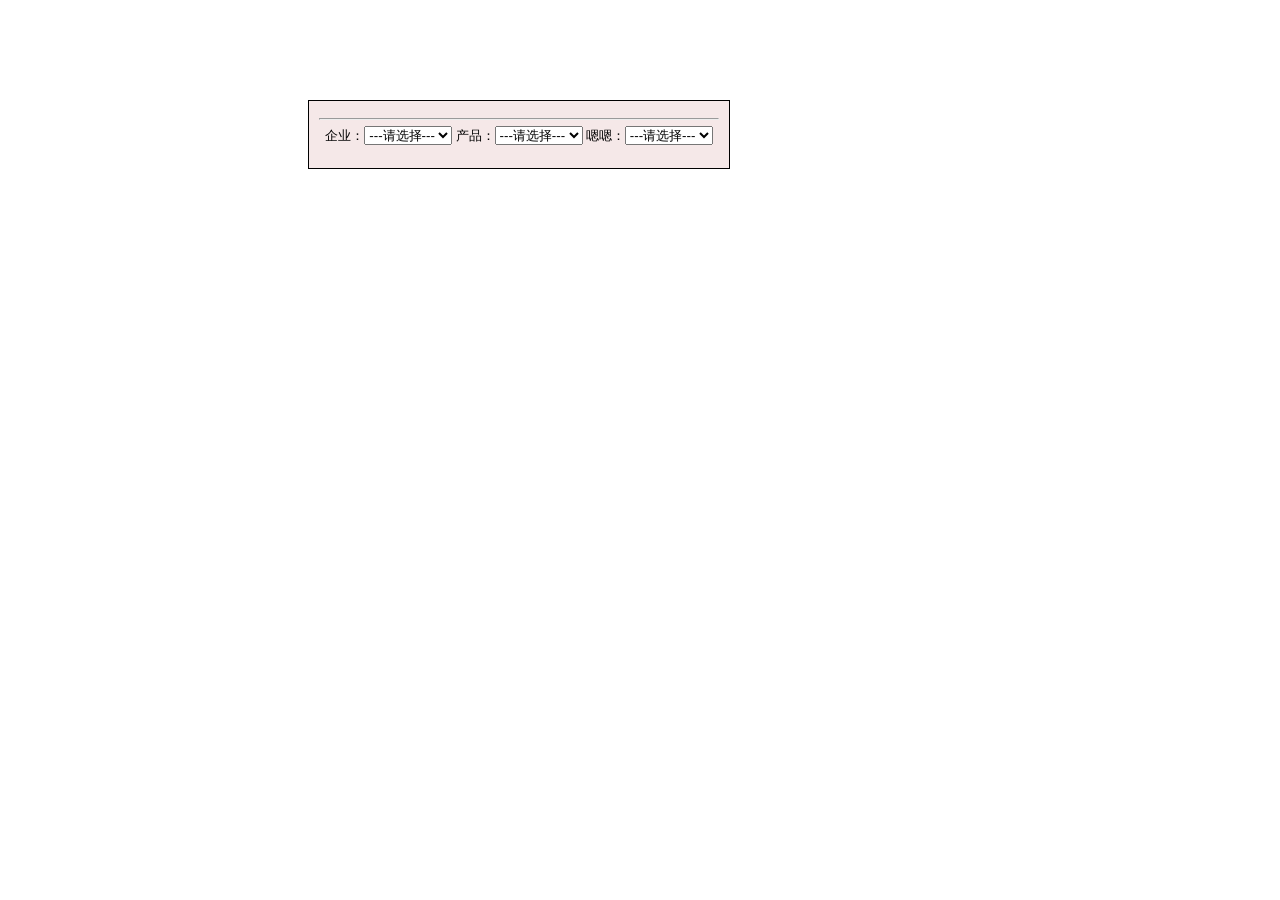
<file: Address/address.html>
<!DOCTYPE html>
<html>
<head>
<meta http-equiv="Content-Type" content="text/html; charset=utf-8"/>
    <title></title>
    <meta charset="utf-8" />
    <script src="http://libs.baidu.com/jquery/2.0.0/jquery.js"></script>
    <style type="text/css">
        body {
            font-size:13px;text-align:center;
        }
        div {
            width:400px;border:1px solid #000000;
            background-color:#f5e8e8;margin:100px 300px;
            padding:10px;
        }
    </style>
    <script type="text/javascript">
        $(function () {
            function Init(node) {
                return node.html("<option>---请选择---</option>");
            }
　　　　　　　//多维数组做数据来源
            var db = {
                腾讯: {
                    LOL: "德玛,EZ瑞尔,剑圣",
                    BNS: "气功师,力士,刺客,气宗师",
                    DNF:"A,B,C,D"
                },
                阿里巴巴: {
                    APPLAY: "AL,EZ瑞尔,剑圣",
                    HUABEI: "AL,力士,刺客,气宗师",
                    JIEBEI: "AL,B,C,D"
                },
                百度: {
                    ggs: "BD,EZ瑞尔,剑圣",
                    BD: "BD,力士,刺客,气宗师",
                    BDBD: "BD,B,C,D",
                }
            };
　　　　　　　　//初始化select节点
            $.each(db, function (changShang) {
                $("#selF").append("<option>" + changShang + "</option>");
            })
            //一级变动
            $("#selF").change(function () {
                //清空二三级
                Init($("#selB"));
                Init($("#selC"));
                $.each(db,function (cs,pps) {
                    if ($("#selF option:selected").text() == cs) {
                        $.each(pps, function (pp, xhs) {
                            $("#selB").append("<option>" + pp + "</option>");
                        });
                        $("#selB").change(function () {
                            Init($("#selC"));
                            $.each(pps, function (pp,xhs) {
                                if ($("#selB option:selected").text()==pp) {
                                    $.each(xhs.split(','), function () {
                                        $("#selC").append("<option>" + this + "</option>");
                                    })
                                }
                            })
                        })
                    }
                })
            })

        })
    </script>
</head>
<body>
    <div class="bg-primary">
        <hr />
        企业：<select id="selF">
               <option>---请选择---</option>    
        </select>
        产品：<select id="selB">
               <option>---请选择---</option>    
        </select>
        嗯嗯：<select id="selC">
               <option>---请选择---</option>    
        </select>
        <p id="pid"></p>
    </div>
</body>
</html>
</file>
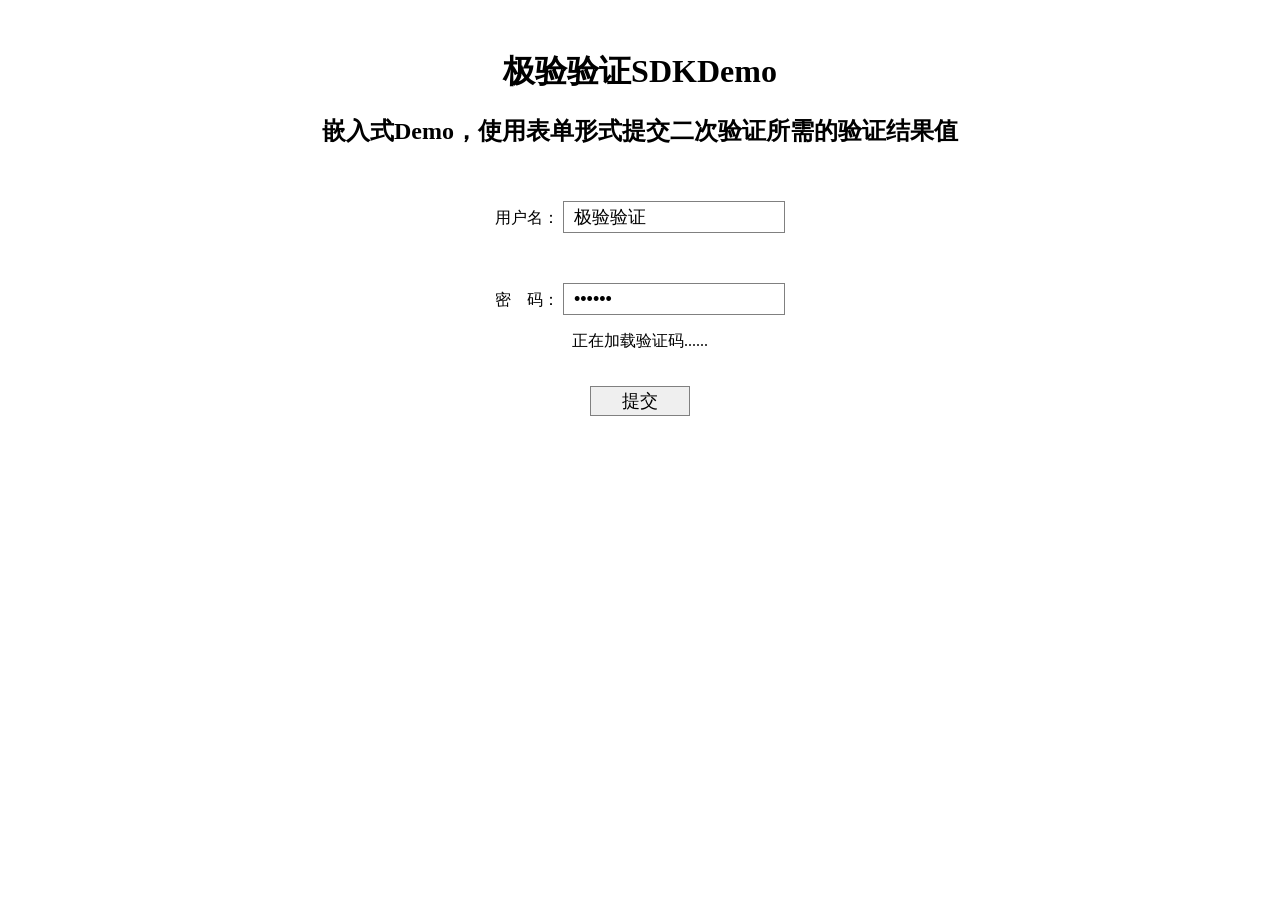
<file: safecheck/static/login.html>
<!DOCTYPE html>
<html>
<head>
    <meta charset="UTF-8">
    <meta name="viewport" content="width=device-width, initial-scale=1">
    <title>gt-php-sdk-demo</title>
    <style>
        body {
            margin: 50px 0;
            text-align: center;
        }
        .inp {
            border: 1px solid gray;
            padding: 0 10px;
            width: 200px;
            height: 30px;
            font-size: 18px;
        }
        .btn {
            border: 1px solid gray;
            width: 100px;
            height: 30px;
            font-size: 18px;
            cursor: pointer;
        }
        #embed-captcha {
            width: 300px;
            margin: 0 auto;
        }
        .show {
            display: block;
        }
        .hide {
            display: none;
        }
        #notice {
            color: red;
        }
    </style>
</head>
<body>
<h1>极验验证SDKDemo</h1>
<form class="popup" action="../web/VerifyLoginServlet.php" method="post">
    <h2>嵌入式Demo，使用表单形式提交二次验证所需的验证结果值</h2>
    <br>
    <p>
        <label for="username2">用户名：</label>
        <input class="inp" id="username2" type="text" value="极验验证">
    </p>
    <br>
    <p>
        <label for="password2">密&nbsp;&nbsp;&nbsp;&nbsp;码：</label>
        <input class="inp" id="password2" type="password" value="123456">
    </p>

    <div id="embed-captcha"></div>
    <p id="wait" class="show">正在加载验证码......</p>
    <p id="notice" class="hide">请先完成验证</p>

    <br>
    <input class="btn" id="embed-submit" type="submit" value="提交">
</form>
<script src="http://apps.bdimg.com/libs/jquery/1.9.1/jquery.js"></script>
<script src="./gt.js"></script>
<script>
    var handlerEmbed = function (captchaObj) {
        $("#embed-submit").click(function (e) {
            var validate = captchaObj.getValidate();
            if (!validate) {
                $("#notice")[0].className = "show";
                setTimeout(function () {
                    $("#notice")[0].className = "hide";
                }, 2000);
                e.preventDefault();
            }
        });
        // 将验证码加到id为captcha的元素里，同时会有三个input的值：geetest_challenge, geetest_validate, geetest_seccode
        captchaObj.appendTo("#embed-captcha");
        captchaObj.onReady(function () {
            $("#wait")[0].className = "hide";
        });
        // 更多接口参考：http://www.geetest.com/install/sections/idx-client-sdk.html
    };
    $.ajax({
        // 获取id，challenge，success（是否启用failback）
        url: "../web/StartCaptchaServlet.php?t=" + (new Date()).getTime(), // 加随机数防止缓存
        type: "get",
        dataType: "json",
        success: function (data) {
            console.log(data);
            // 使用initGeetest接口
            // 参数1：配置参数
            // 参数2：回调，回调的第一个参数验证码对象，之后可以使用它做appendTo之类的事件
            initGeetest({
                gt: data.gt,
                challenge: data.challenge,
                new_captcha: data.new_captcha,
                product: "embed", // 产品形式，包括：float，embed，popup。注意只对PC版验证码有效
                offline: !data.success // 表示用户后台检测极验服务器是否宕机，一般不需要关注
                // 更多配置参数请参见：http://www.geetest.com/install/sections/idx-client-sdk.html#config
            }, handlerEmbed);
        }
    });
</script>
</body>
</html>
</file>
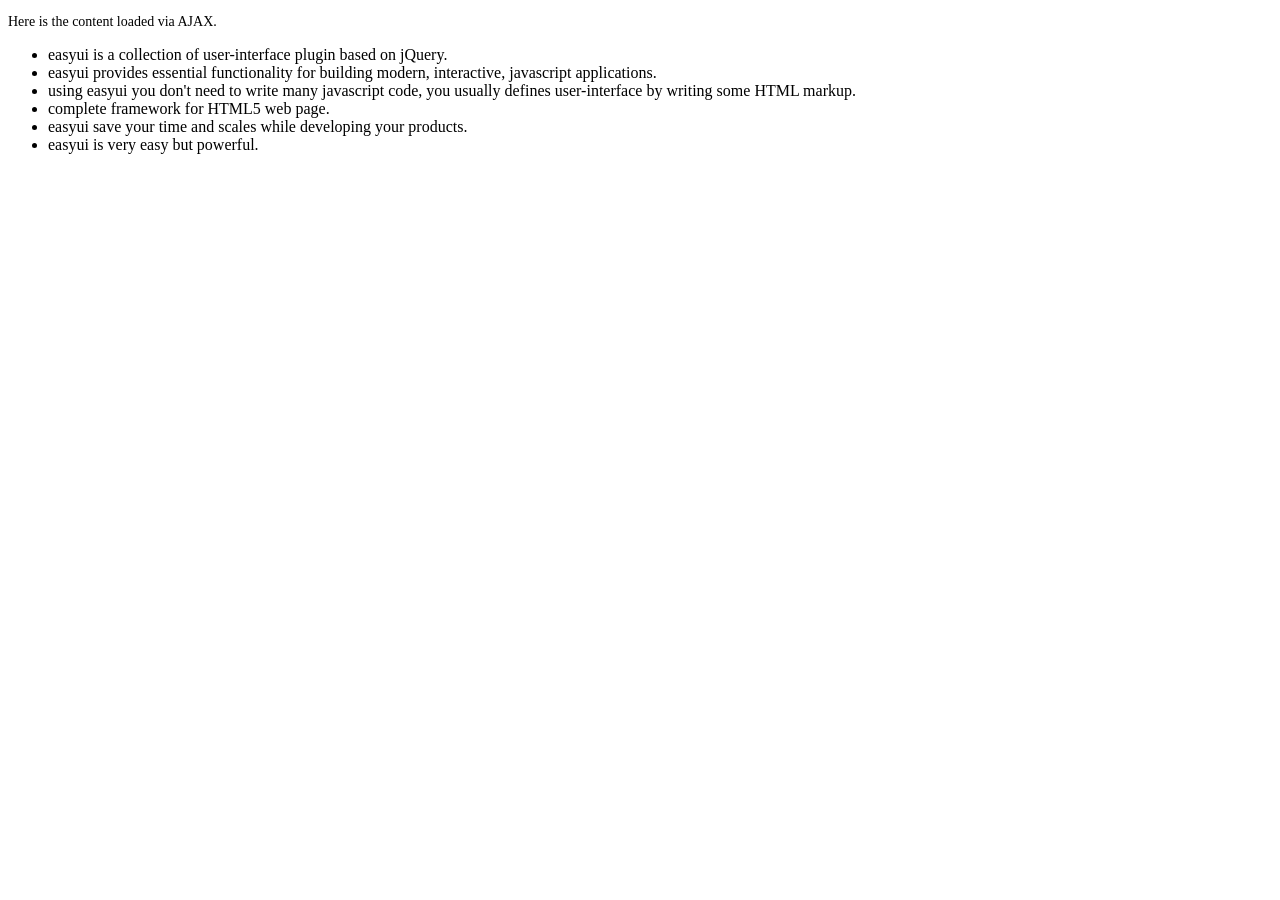
<file: Easyui/demo-mobile/accordion/_content.html>
<!DOCTYPE html>
<html>
<head>
	<meta charset="UTF-8">
	<title>AJAX Content</title>
</head>
<body>
	<p style="font-size:14px">Here is the content loaded via AJAX.</p>
	<ul>
		<li>easyui is a collection of user-interface plugin based on jQuery.</li>
		<li>easyui provides essential functionality for building modern, interactive, javascript applications.</li>
		<li>using easyui you don't need to write many javascript code, you usually defines user-interface by writing some HTML markup.</li>
		<li>complete framework for HTML5 web page.</li>
		<li>easyui save your time and scales while developing your products.</li>
		<li>easyui is very easy but powerful.</li>
	</ul>
</body>
</html>
</file>
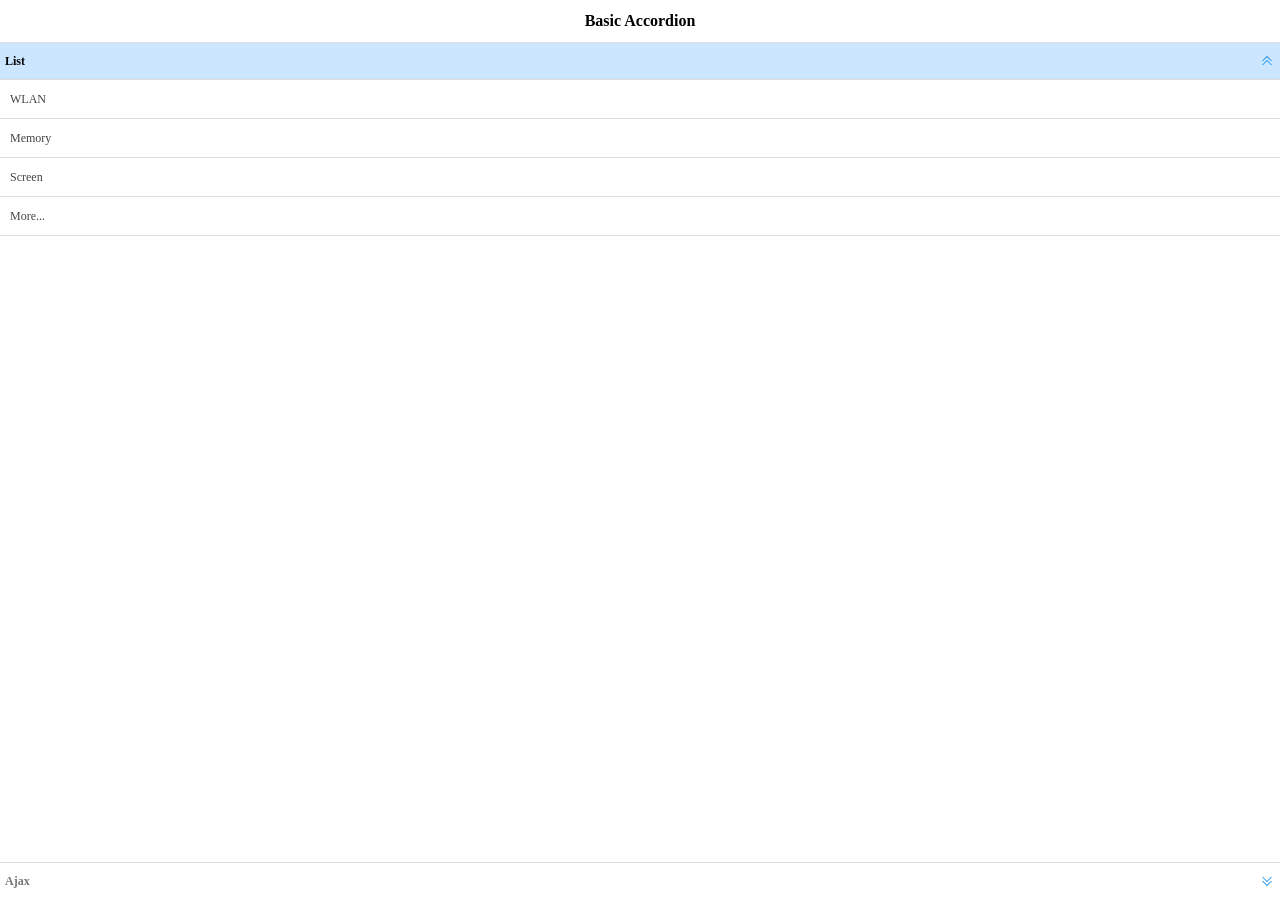
<file: Easyui/demo-mobile/accordion/basic.html>
<!doctype html><html><head>    <meta charset="UTF-8">  	<meta name="viewport" content="initial-scale=1.0, maximum-scale=1.0, user-scalable=no">    <title>Basic Accordion - jQuery EasyUI Mobile Demo</title>      <link rel="stylesheet" type="text/css" href="../../themes/metro/easyui.css">      <link rel="stylesheet" type="text/css" href="../../themes/mobile.css">      <link rel="stylesheet" type="text/css" href="../../themes/icon.css">      <script type="text/javascript" src="../../jquery.min.js"></script>      <script type="text/javascript" src="../../jquery.easyui.min.js"></script>     <script type="text/javascript" src="../../jquery.easyui.mobile.js"></script> </head><body>	<div class="easyui-navpanel">		<header>			<div class="m-toolbar">				<span class="m-title">Basic Accordion</span>			</div>		</header>		<div class="easyui-accordion" fit="true" border="false">			<div title="List">				<ul class="m-list">					<li>WLAN</li>					<li>Memory</li>					<li>Screen</li>					<li>More...</li>				</ul>			</div>			<div title="Ajax" href="_content.html" style="padding:10px"></div>		</div>	</div></body>	</html>
</file>
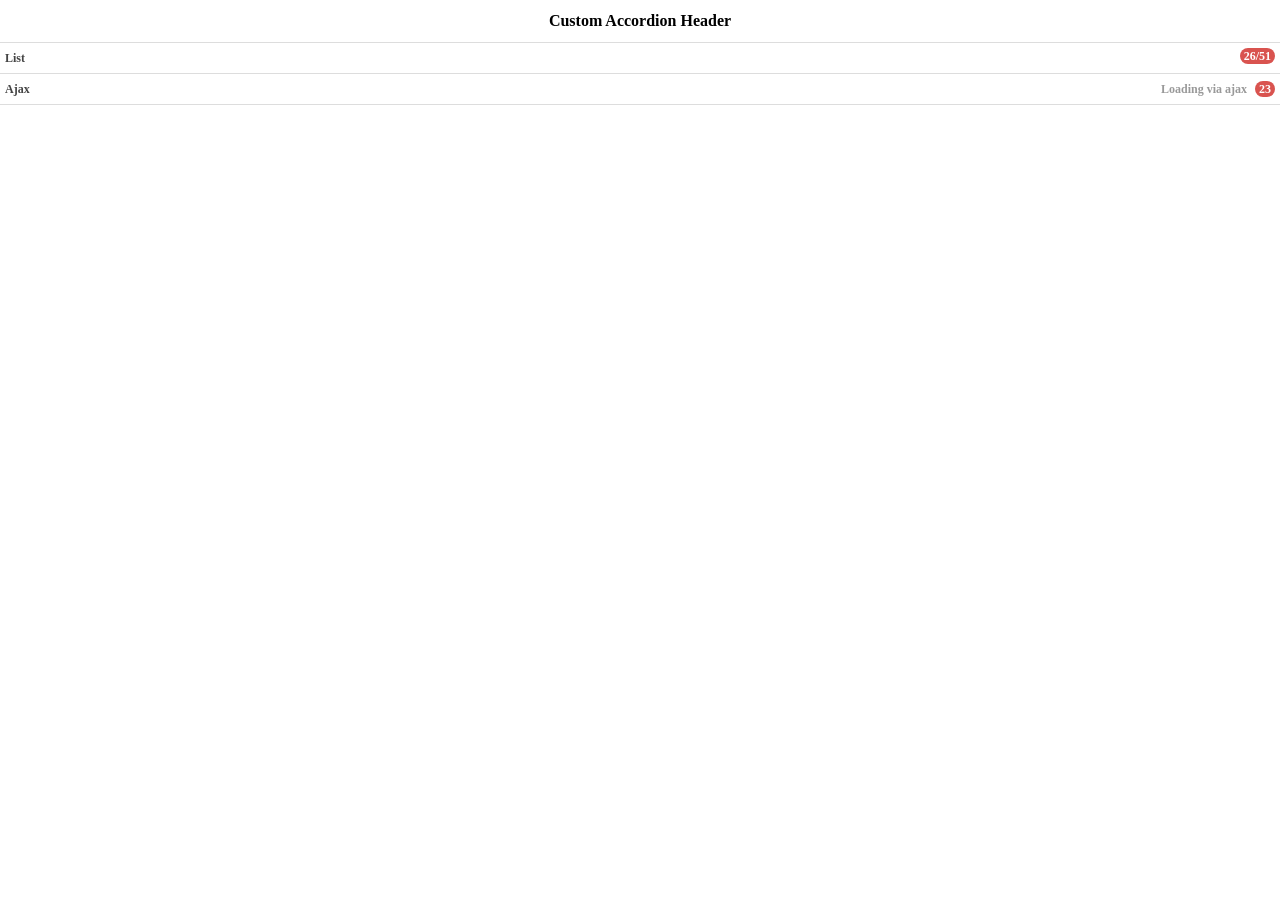
<file: Easyui/demo-mobile/accordion/header.html>
<!doctype html><html><head>    <meta charset="UTF-8">  	<meta name="viewport" content="initial-scale=1.0, maximum-scale=1.0, user-scalable=no">    <title>Custom Accordion Header - jQuery EasyUI Mobile Demo</title>      <link rel="stylesheet" type="text/css" href="../../themes/metro/easyui.css">      <link rel="stylesheet" type="text/css" href="../../themes/mobile.css">      <link rel="stylesheet" type="text/css" href="../../themes/icon.css">      <script type="text/javascript" src="../../jquery.min.js"></script>      <script type="text/javascript" src="../../jquery.easyui.min.js"></script>     <script type="text/javascript" src="../../jquery.easyui.mobile.js"></script> </head><body>	<div class="easyui-navpanel">		<header>			<div class="m-toolbar">				<span class="m-title">Custom Accordion Header</span>			</div>		</header>		<div class="easyui-accordion" data-options="fit:true,border:false,selected:-1">			<div>				<header>					<div class="hh-inner">						<span>List</span>						<span class="m-badge" style="float:right">26/51</span>					</div>				</header>				<ul class="m-list">					<li>WLAN</li>					<li>Memory</li>					<li>Screen</li>					<li>More...</li>				</ul>			</div>			<div href="_content.html" style="padding:10px">				<header>					<div class="hh-inner">						<span>Ajax</span>						<span style="float:right">							<span style="color:#999;margin-right:5px">Loading via ajax</span>							<span class="m-badge">23</span>						</span>					</div>				</header>			</div>		</div>	</div>	<style scoped>		.hh-inner{			position: relative;			line-height: 20px;			background: #fff;			font-weight: bold;			margin: -5px;			padding: 5px;		}	</style></body>	</html>
</file>
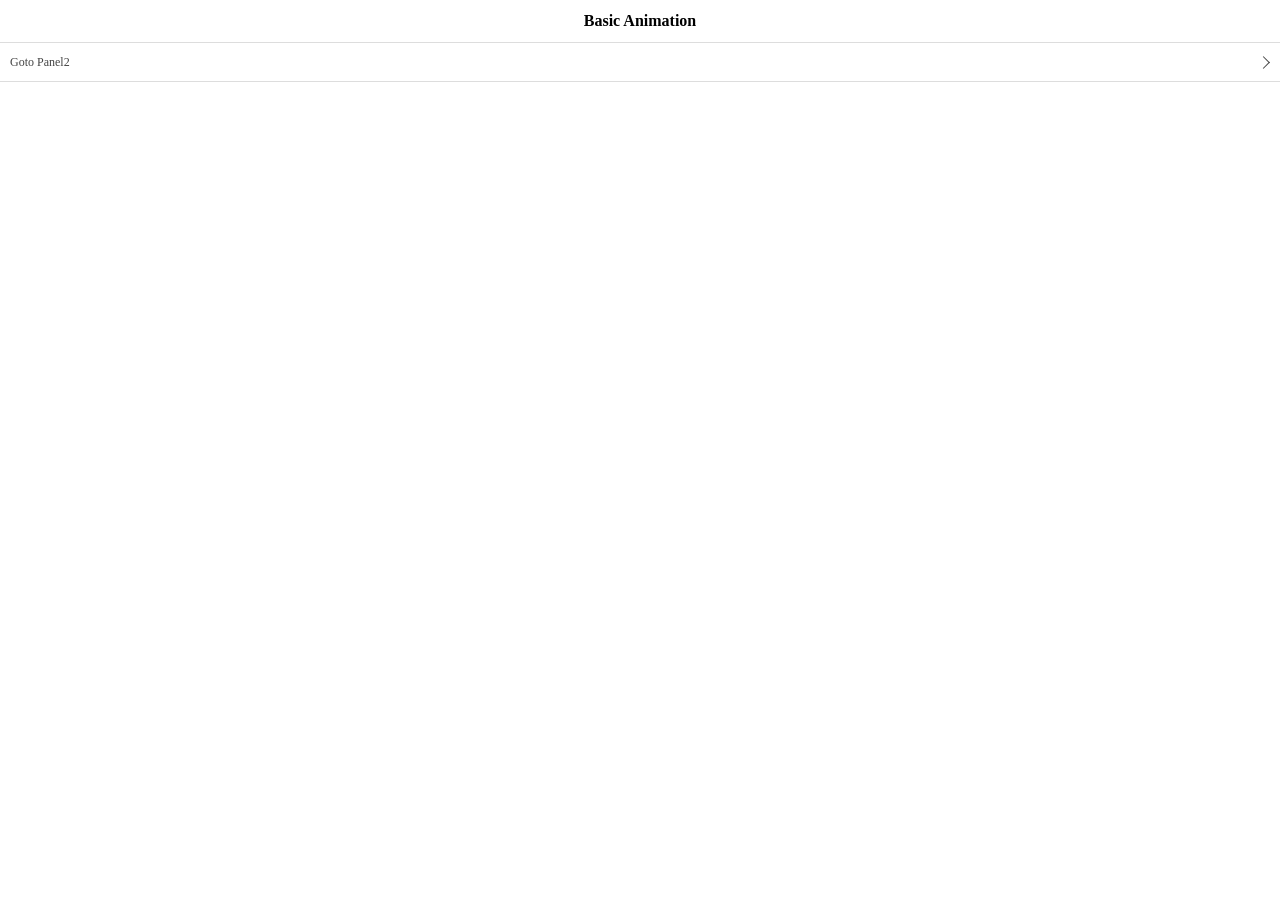
<file: Easyui/demo-mobile/animation/basic.html>
<!doctype html><html><head>    <meta charset="UTF-8">  	<meta name="viewport" content="initial-scale=1.0, maximum-scale=1.0, user-scalable=no">    <title>Basic Animation - jQuery EasyUI Mobile Demo</title>      <link rel="stylesheet" type="text/css" href="../../themes/metro/easyui.css">      <link rel="stylesheet" type="text/css" href="../../themes/mobile.css">      <link rel="stylesheet" type="text/css" href="../../themes/icon.css">      <script type="text/javascript" src="../../jquery.min.js"></script>      <script type="text/javascript" src="../../jquery.easyui.min.js"></script>     <script type="text/javascript" src="../../jquery.easyui.mobile.js"></script> </head><body>	<div class="easyui-navpanel">		<header>			<div class="m-toolbar">				<span class="m-title">Basic Animation</span>			</div>		</header>		<ul class="m-list">			<li><a href="#p2">Goto Panel2</a></li>		</ul>	</div>	<div id="p2" class="easyui-navpanel">		<header>			<div class="m-toolbar">				<div class="m-left">					<a href="#" class="easyui-linkbutton m-back" data-options="plain:true,outline:true,back:true">Back</a>				</div>				<div class="m-title">Panel2</div>			</div>		</header>		<ul class="m-list">			<li><a href="#p3">Goto Panel3</a></li>		</ul>	</div>	<div id="p3" class="easyui-navpanel">		<header>			<div class="m-toolbar">				<div class="m-left">					<a href="#" class="easyui-linkbutton m-back" data-options="plain:true,outline:true,back:true">Back</a>				</div>				<div class="m-title">Panel3</div>			</div>		</header>		<div style="padding:20px 10px">			<p>Panel3 Content.</p>		</div>	</div></body>	</html>
</file>
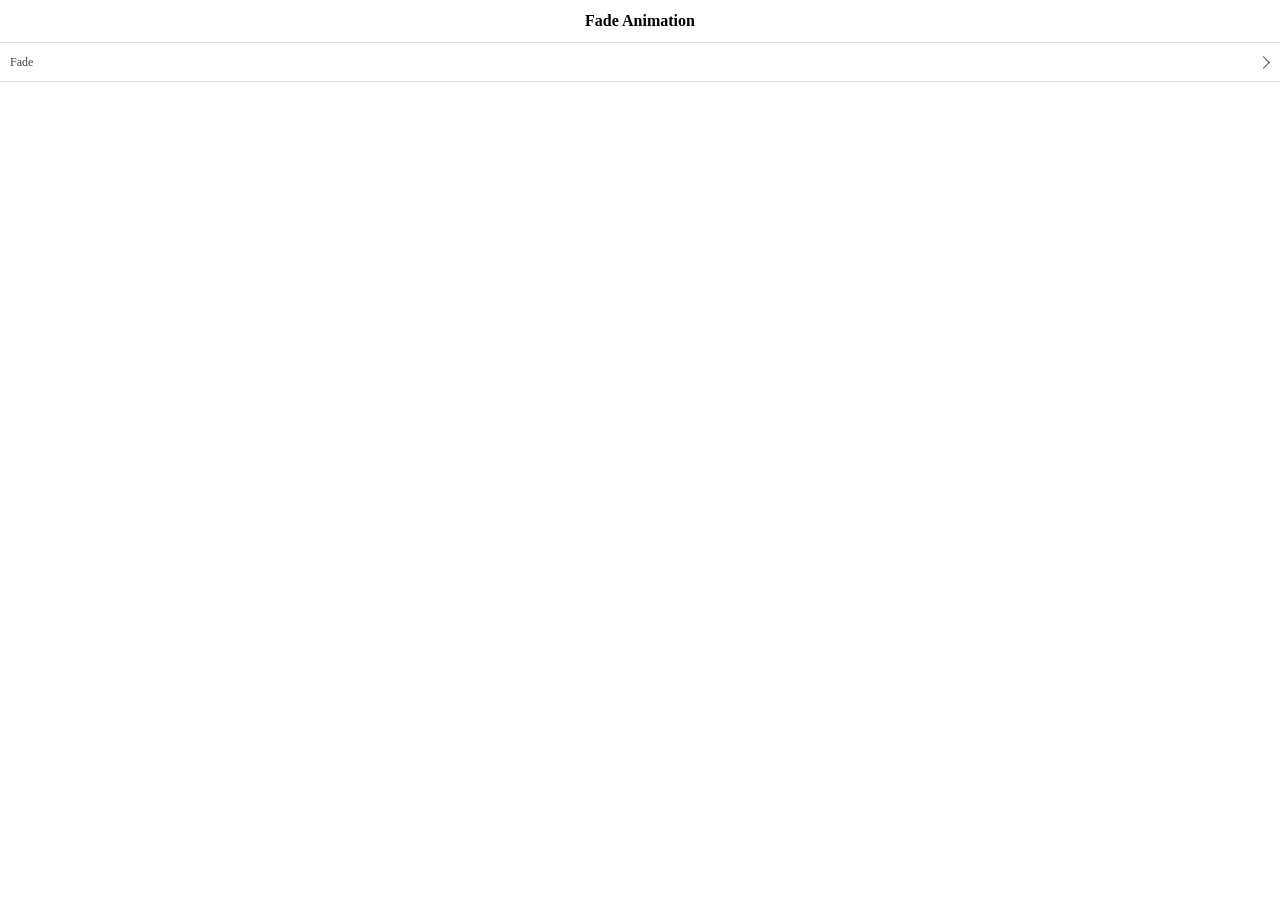
<file: Easyui/demo-mobile/animation/fade.html>
<!doctype html><html><head>    <meta charset="UTF-8">  	<meta name="viewport" content="initial-scale=1.0, maximum-scale=1.0, user-scalable=no">    <title>Fade Animation - jQuery EasyUI Mobile Demo</title>      <link rel="stylesheet" type="text/css" href="../../themes/metro/easyui.css">      <link rel="stylesheet" type="text/css" href="../../themes/mobile.css">      <link rel="stylesheet" type="text/css" href="../../themes/icon.css">      <script type="text/javascript" src="../../jquery.min.js"></script>      <script type="text/javascript" src="../../jquery.easyui.min.js"></script>     <script type="text/javascript" src="../../jquery.easyui.mobile.js"></script> </head><body>	<div class="easyui-navpanel">		<header>			<div class="m-toolbar">				<span class="m-title">Fade Animation</span>			</div>		</header>		<ul class="m-list">			<li><a href="#p2" data-options="animation:'fade',direction:''">Fade</a></li>		</ul>	</div>	<div id="p2" class="easyui-navpanel">		<header>			<div class="m-toolbar">				<div class="m-left">					<a href="#" class="easyui-linkbutton m-back" data-options="plain:true,outline:true,back:true">Back</a>				</div>				<div class="m-title">Panel2</div>			</div>		</header>		<div style="padding:10px">			<p>Panel2 Content.</p>		</div>	</div></body>	</html>
</file>
<file: Easyui/themes/metro/easyui.css>
.panel {
  overflow: hidden;
  text-align: left;
  margin: 0;
  border: 0;
  -moz-border-radius: 0 0 0 0;
  -webkit-border-radius: 0 0 0 0;
  border-radius: 0 0 0 0;
}
.panel-header,
.panel-body {
  border-width: 1px;
  border-style: solid;
}
.panel-header {
  padding: 5px;
  position: relative;
}
.panel-title {
  background: url('images/blank.gif') no-repeat;
}
.panel-header-noborder {
  border-width: 0 0 1px 0;
}
.panel-body {
  overflow: auto;
  border-top-width: 0;
  padding: 0;
}
.panel-body-noheader {
  border-top-width: 1px;
}
.panel-body-noborder {
  border-width: 0px;
}
.panel-body-nobottom {
  border-bottom-width: 0;
}
.panel-with-icon {
  padding-left: 18px;
}
.panel-icon,
.panel-tool {
  position: absolute;
  top: 50%;
  margin-top: -8px;
  height: 16px;
  overflow: hidden;
}
.panel-icon {
  left: 5px;
  width: 16px;
}
.panel-tool {
  right: 5px;
  width: auto;
}
.panel-tool a {
  display: inline-block;
  width: 16px;
  height: 16px;
  opacity: 0.6;
  filter: alpha(opacity=60);
  margin: 0 0 0 2px;
  vertical-align: top;
}
.panel-tool a:hover {
  opacity: 1;
  filter: alpha(opacity=100);
  background-color: #E6E6E6;
  -moz-border-radius: -2px -2px -2px -2px;
  -webkit-border-radius: -2px -2px -2px -2px;
  border-radius: -2px -2px -2px -2px;
}
.panel-loading {
  padding: 11px 0px 10px 30px;
}
.panel-noscroll {
  overflow: hidden;
}
.panel-fit,
.panel-fit body {
  height: 100%;
  margin: 0;
  padding: 0;
  border: 0;
  overflow: hidden;
}
.panel-loading {
  background: url('images/loading.gif') no-repeat 10px 10px;
}
.panel-tool-close {
  background: url('images/panel_tools.png') no-repeat -16px 0px;
}
.panel-tool-min {
  background: url('images/panel_tools.png') no-repeat 0px 0px;
}
.panel-tool-max {
  background: url('images/panel_tools.png') no-repeat 0px -16px;
}
.panel-tool-restore {
  background: url('images/panel_tools.png') no-repeat -16px -16px;
}
.panel-tool-collapse {
  background: url('images/panel_tools.png') no-repeat -32px 0;
}
.panel-tool-expand {
  background: url('images/panel_tools.png') no-repeat -32px -16px;
}
.panel-header,
.panel-body {
  border-color: #ddd;
}
.panel-header {
  background-color: #ffffff;
}
.panel-body {
  background-color: #fff;
  color: #444;
  font-size: 12px;
}
.panel-title {
  font-size: 12px;
  font-weight: bold;
  color: #777;
  height: 16px;
  line-height: 16px;
}
.panel-footer {
  border: 1px solid #ddd;
  overflow: hidden;
  background: #fff;
}
.panel-footer-noborder {
  border-width: 1px 0 0 0;
}
.panel-hleft,
.panel-hright {
  position: relative;
}
.panel-hleft>.panel-body,
.panel-hright>.panel-body {
  position: absolute;
}
.panel-hleft>.panel-header {
  float: left;
}
.panel-hright>.panel-header {
  float: right;
}
.panel-hleft>.panel-body {
  border-top-width: 1px;
  border-left-width: 0;
}
.panel-hright>.panel-body {
  border-top-width: 1px;
  border-right-width: 0;
}
.panel-hleft>.panel-body-nobottom {
  border-bottom-width: 1px;
  border-right-width: 0;
}
.panel-hright>.panel-body-nobottom {
  border-bottom-width: 1px;
  border-left-width: 0;
}
.panel-hleft>.panel-footer {
  position: absolute;
  right: 0;
}
.panel-hright>.panel-footer {
  position: absolute;
  left: 0;
}
.panel-hleft>.panel-header-noborder {
  border-width: 0 1px 0 0;
}
.panel-hright>.panel-header-noborder {
  border-width: 0 0 0 1px;
}
.panel-hleft>.panel-body-noborder {
  border-width: 0;
}
.panel-hright>.panel-body-noborder {
  border-width: 0;
}
.panel-hleft>.panel-body-noheader {
  border-left-width: 1px;
}
.panel-hright>.panel-body-noheader {
  border-right-width: 1px;
}
.panel-hleft>.panel-footer-noborder {
  border-width: 0 0 0 1px;
}
.panel-hright>.panel-footer-noborder {
  border-width: 0 1px 0 0;
}
.panel-hleft>.panel-header .panel-icon,
.panel-hright>.panel-header .panel-icon {
  margin-top: 0;
  top: 5px;
}
.panel-hleft>.panel-header .panel-title,
.panel-hright>.panel-header .panel-title {
  position: absolute;
  min-width: 16px;
  left: 21px;
  top: 5px;
  bottom: auto;
  white-space: nowrap;
  word-wrap: normal;
  -webkit-transform: rotate(90deg);
  -webkit-transform-origin: 0 0;
  -moz-transform: rotate(90deg);
  -moz-transform-origin: 0 0;
  -o-transform: rotate(90deg);
  -o-transform-origin: 0 0;
  transform: rotate(90deg);
  transform-origin: 0 0;
}
.panel-hleft>.panel-header .panel-title-up,
.panel-hright>.panel-header .panel-title-up {
  position: absolute;
  min-width: 16px;
  left: 21px;
  top: auto;
  bottom: 5px;
  text-align: right;
  white-space: nowrap;
  word-wrap: normal;
  -webkit-transform: rotate(-90deg);
  -webkit-transform-origin: 0 0;
  -moz-transform: rotate(-90deg);
  -moz-transform-origin: 0 0;
  -o-transform: rotate(-90deg);
  -o-transform-origin: 0 0;
  transform: rotate(-90deg);
  transform-origin: 0 16px;
}
.panel-hleft>.panel-header .panel-with-icon.panel-title-up,
.panel-hright>.panel-header .panel-with-icon.panel-title-up {
  padding-left: 0;
  padding-right: 18px;
}
.panel-hleft>.panel-header .panel-tool,
.panel-hright>.panel-header .panel-tool {
  top: auto;
  bottom: 5px;
  width: 16px;
  height: auto;
  left: 50%;
  margin-left: -8px;
  margin-top: 0;
}
.panel-hleft>.panel-header .panel-tool a,
.panel-hright>.panel-header .panel-tool a {
  margin: 2px 0 0 0;
}
.accordion {
  overflow: hidden;
  border-width: 1px;
  border-style: solid;
}
.accordion .accordion-header {
  border-width: 0 0 1px;
  cursor: pointer;
}
.accordion .accordion-body {
  border-width: 0 0 1px;
}
.accordion-noborder {
  border-width: 0;
}
.accordion-noborder .accordion-header {
  border-width: 0 0 1px;
}
.accordion-noborder .accordion-body {
  border-width: 0 0 1px;
}
.accordion-collapse {
  background: url('images/accordion_arrows.png') no-repeat 0 0;
}
.accordion-expand {
  background: url('images/accordion_arrows.png') no-repeat -16px 0;
}
.accordion {
  background: #fff;
  border-color: #ddd;
}
.accordion .accordion-header {
  background: #ffffff;
  filter: none;
}
.accordion .accordion-header-selected {
  background: #CCE6FF;
}
.accordion .accordion-header-selected .panel-title {
  color: #000;
}
.accordion .panel-last > .accordion-header {
  border-bottom-color: #ffffff;
}
.accordion .panel-last > .accordion-body {
  border-bottom-color: #fff;
}
.accordion .panel-last > .accordion-header-selected,
.accordion .panel-last > .accordion-header-border {
  border-bottom-color: #ddd;
}
.accordion> .panel-hleft {
  float: left;
}
.accordion> .panel-hleft>.panel-header {
  border-width: 0 1px 0 0;
}
.accordion> .panel-hleft> .panel-body {
  border-width: 0 1px 0 0;
}
.accordion> .panel-hleft.panel-last > .accordion-header {
  border-right-color: #ffffff;
}
.accordion> .panel-hleft.panel-last > .accordion-body {
  border-right-color: #fff;
}
.accordion> .panel-hleft.panel-last > .accordion-header-selected,
.accordion> .panel-hleft.panel-last > .accordion-header-border {
  border-right-color: #ddd;
}
.accordion> .panel-hright {
  float: right;
}
.accordion> .panel-hright>.panel-header {
  border-width: 0 0 0 1px;
}
.accordion> .panel-hright> .panel-body {
  border-width: 0 0 0 1px;
}
.accordion> .panel-hright.panel-last > .accordion-header {
  border-left-color: #ffffff;
}
.accordion> .panel-hright.panel-last > .accordion-body {
  border-left-color: #fff;
}
.accordion> .panel-hright.panel-last > .accordion-header-selected,
.accordion> .panel-hright.panel-last > .accordion-header-border {
  border-left-color: #ddd;
}
.window {
  overflow: hidden;
  padding: 5px;
  border-width: 1px;
  border-style: solid;
}
.window .window-header {
  background: transparent;
  padding: 0px 0px 6px 0px;
}
.window .window-body {
  border-width: 1px;
  border-style: solid;
  border-top-width: 0px;
}
.window .window-body-noheader {
  border-top-width: 1px;
}
.window .panel-body-nobottom {
  border-bottom-width: 0;
}
.window .window-header .panel-icon,
.window .window-header .panel-tool {
  top: 50%;
  margin-top: -11px;
}
.window .window-header .panel-icon {
  left: 1px;
}
.window .window-header .panel-tool {
  right: 1px;
}
.window .window-header .panel-with-icon {
  padding-left: 18px;
}
.window-proxy {
  position: absolute;
  overflow: hidden;
}
.window-proxy-mask {
  position: absolute;
  filter: alpha(opacity=5);
  opacity: 0.05;
}
.window-mask {
  position: absolute;
  left: 0;
  top: 0;
  width: 100%;
  height: 100%;
  filter: alpha(opacity=40);
  opacity: 0.40;
  font-size: 1px;
  overflow: hidden;
}
.window,
.window-shadow {
  position: absolute;
  -moz-border-radius: 0px 0px 0px 0px;
  -webkit-border-radius: 0px 0px 0px 0px;
  border-radius: 0px 0px 0px 0px;
}
.window-shadow {
  background: #eee;
  -moz-box-shadow: 2px 2px 3px #ededed;
  -webkit-box-shadow: 2px 2px 3px #ededed;
  box-shadow: 2px 2px 3px #ededed;
  filter: progid:DXImageTransform.Microsoft.Blur(pixelRadius=2,MakeShadow=false,ShadowOpacity=0.2);
}
.window,
.window .window-body {
  border-color: #ddd;
}
.window {
  background-color: #ffffff;
}
.window-proxy {
  border: 1px dashed #ddd;
}
.window-proxy-mask,
.window-mask {
  background: #eee;
}
.window .panel-footer {
  border: 1px solid #ddd;
  position: relative;
  top: -1px;
}
.window-thinborder {
  padding: 0;
}
.window-thinborder .window-header {
  padding: 5px 5px 6px 5px;
}
.window-thinborder .window-body {
  border-width: 0px;
}
.window-thinborder .window-header .panel-icon,
.window-thinborder .window-header .panel-tool {
  margin-top: -9px;
  margin-left: 5px;
  margin-right: 5px;
}
.window-noborder {
  border: 0;
}
.window.panel-hleft .window-header {
  padding: 0 6px 0 0;
}
.window.panel-hright .window-header {
  padding: 0 0 0 6px;
}
.window.panel-hleft>.panel-header .panel-title {
  top: auto;
  left: 16px;
}
.window.panel-hright>.panel-header .panel-title {
  top: auto;
  right: 16px;
}
.window.panel-hleft>.panel-header .panel-title-up,
.window.panel-hright>.panel-header .panel-title-up {
  bottom: 0;
}
.window.panel-hleft .window-body {
  border-width: 1px 1px 1px 0;
}
.window.panel-hright .window-body {
  border-width: 1px 0 1px 1px;
}
.window.panel-hleft .window-header .panel-icon {
  top: 1px;
  margin-top: 0;
  left: 0;
}
.window.panel-hright .window-header .panel-icon {
  top: 1px;
  margin-top: 0;
  left: auto;
  right: 1px;
}
.window.panel-hleft .window-header .panel-tool,
.window.panel-hright .window-header .panel-tool {
  margin-top: 0;
  top: auto;
  bottom: 1px;
  right: auto;
  margin-right: 0;
  left: 50%;
  margin-left: -11px;
}
.window.panel-hright .window-header .panel-tool {
  left: auto;
  right: 1px;
}
.window-thinborder.panel-hleft .window-header {
  padding: 5px 6px 5px 5px;
}
.window-thinborder.panel-hright .window-header {
  padding: 5px 5px 5px 6px;
}
.window-thinborder.panel-hleft>.panel-header .panel-title {
  left: 21px;
}
.window-thinborder.panel-hleft>.panel-header .panel-title-up,
.window-thinborder.panel-hright>.panel-header .panel-title-up {
  bottom: 5px;
}
.window-thinborder.panel-hleft .window-header .panel-icon,
.window-thinborder.panel-hright .window-header .panel-icon {
  margin-top: 5px;
}
.window-thinborder.panel-hleft .window-header .panel-tool,
.window-thinborder.panel-hright .window-header .panel-tool {
  left: 16px;
  bottom: 5px;
}
.dialog-content {
  overflow: auto;
}
.dialog-toolbar {
  position: relative;
  padding: 2px 5px;
}
.dialog-tool-separator {
  float: left;
  height: 24px;
  border-left: 1px solid #ddd;
  border-right: 1px solid #fff;
  margin: 2px 1px;
}
.dialog-button {
  position: relative;
  top: -1px;
  padding: 5px;
  text-align: right;
}
.dialog-button .l-btn {
  margin-left: 5px;
}
.dialog-toolbar,
.dialog-button {
  background: #fff;
  border-width: 1px;
  border-style: solid;
}
.dialog-toolbar {
  border-color: #ddd #ddd #ddd #ddd;
}
.dialog-button {
  border-color: #ddd #ddd #ddd #ddd;
}
.window-thinborder .dialog-toolbar {
  border-left: transparent;
  border-right: transparent;
  border-top-color: #fff;
}
.window-thinborder .dialog-button {
  top: 0px;
  padding: 5px 8px 8px 8px;
  border-left: transparent;
  border-right: transparent;
  border-bottom: transparent;
}
.l-btn {
  text-decoration: none;
  display: inline-block;
  overflow: hidden;
  margin: 0;
  padding: 0;
  cursor: pointer;
  outline: none;
  text-align: center;
  vertical-align: middle;
  line-height: normal;
}
.l-btn-plain {
  border-width: 0;
  padding: 1px;
}
.l-btn-left {
  display: inline-block;
  position: relative;
  overflow: hidden;
  margin: 0;
  padding: 0;
  vertical-align: top;
}
.l-btn-text {
  display: inline-block;
  vertical-align: top;
  width: auto;
  line-height: 24px;
  font-size: 12px;
  padding: 0;
  margin: 0 4px;
}
.l-btn-icon {
  display: inline-block;
  width: 16px;
  height: 16px;
  line-height: 16px;
  position: absolute;
  top: 50%;
  margin-top: -8px;
  font-size: 1px;
}
.l-btn span span .l-btn-empty {
  display: inline-block;
  margin: 0;
  width: 16px;
  height: 24px;
  font-size: 1px;
  vertical-align: top;
}
.l-btn span .l-btn-icon-left {
  padding: 0 0 0 20px;
  background-position: left center;
}
.l-btn span .l-btn-icon-right {
  padding: 0 20px 0 0;
  background-position: right center;
}
.l-btn-icon-left .l-btn-text {
  margin: 0 4px 0 24px;
}
.l-btn-icon-left .l-btn-icon {
  left: 4px;
}
.l-btn-icon-right .l-btn-text {
  margin: 0 24px 0 4px;
}
.l-btn-icon-right .l-btn-icon {
  right: 4px;
}
.l-btn-icon-top .l-btn-text {
  margin: 20px 4px 0 4px;
}
.l-btn-icon-top .l-btn-icon {
  top: 4px;
  left: 50%;
  margin: 0 0 0 -8px;
}
.l-btn-icon-bottom .l-btn-text {
  margin: 0 4px 20px 4px;
}
.l-btn-icon-bottom .l-btn-icon {
  top: auto;
  bottom: 4px;
  left: 50%;
  margin: 0 0 0 -8px;
}
.l-btn-left .l-btn-empty {
  margin: 0 4px;
  width: 16px;
}
.l-btn-plain:hover {
  padding: 0;
}
.l-btn-focus {
  outline: #0000FF dotted thin;
}
.l-btn-large .l-btn-text {
  line-height: 40px;
}
.l-btn-large .l-btn-icon {
  width: 32px;
  height: 32px;
  line-height: 32px;
  margin-top: -16px;
}
.l-btn-large .l-btn-icon-left .l-btn-text {
  margin-left: 40px;
}
.l-btn-large .l-btn-icon-right .l-btn-text {
  margin-right: 40px;
}
.l-btn-large .l-btn-icon-top .l-btn-text {
  margin-top: 36px;
  line-height: 24px;
  min-width: 32px;
}
.l-btn-large .l-btn-icon-top .l-btn-icon {
  margin: 0 0 0 -16px;
}
.l-btn-large .l-btn-icon-bottom .l-btn-text {
  margin-bottom: 36px;
  line-height: 24px;
  min-width: 32px;
}
.l-btn-large .l-btn-icon-bottom .l-btn-icon {
  margin: 0 0 0 -16px;
}
.l-btn-large .l-btn-left .l-btn-empty {
  margin: 0 4px;
  width: 32px;
}
.l-btn {
  color: #777;
  background: #ffffff;
  background-repeat: repeat-x;
  border: 1px solid #dddddd;
  background: -webkit-linear-gradient(top,#ffffff 0,#ffffff 100%);
  background: -moz-linear-gradient(top,#ffffff 0,#ffffff 100%);
  background: -o-linear-gradient(top,#ffffff 0,#ffffff 100%);
  background: linear-gradient(to bottom,#ffffff 0,#ffffff 100%);
  background-repeat: repeat-x;
  filter: progid:DXImageTransform.Microsoft.gradient(startColorstr=#ffffff,endColorstr=#ffffff,GradientType=0);
  -moz-border-radius: 0px 0px 0px 0px;
  -webkit-border-radius: 0px 0px 0px 0px;
  border-radius: 0px 0px 0px 0px;
}
.l-btn:hover {
  background: #E6E6E6;
  color: #444;
  border: 1px solid #ddd;
  filter: none;
}
.l-btn-plain {
  background: transparent;
  border-width: 0;
  filter: none;
}
.l-btn-outline {
  border-width: 1px;
  border-color: #ddd;
  padding: 0;
}
.l-btn-plain:hover {
  background: #E6E6E6;
  color: #444;
  border: 1px solid #ddd;
  -moz-border-radius: 0px 0px 0px 0px;
  -webkit-border-radius: 0px 0px 0px 0px;
  border-radius: 0px 0px 0px 0px;
}
.l-btn-disabled,
.l-btn-disabled:hover {
  opacity: 0.5;
  cursor: default;
  background: #ffffff;
  color: #777;
  background: -webkit-linear-gradient(top,#ffffff 0,#ffffff 100%);
  background: -moz-linear-gradient(top,#ffffff 0,#ffffff 100%);
  background: -o-linear-gradient(top,#ffffff 0,#ffffff 100%);
  background: linear-gradient(to bottom,#ffffff 0,#ffffff 100%);
  background-repeat: repeat-x;
  filter: progid:DXImageTransform.Microsoft.gradient(startColorstr=#ffffff,endColorstr=#ffffff,GradientType=0);
}
.l-btn-disabled .l-btn-text,
.l-btn-disabled .l-btn-icon {
  filter: alpha(opacity=50);
}
.l-btn-plain-disabled,
.l-btn-plain-disabled:hover {
  background: transparent;
  filter: alpha(opacity=50);
}
.l-btn-selected,
.l-btn-selected:hover {
  background: #ddd;
  filter: none;
}
.l-btn-plain-selected,
.l-btn-plain-selected:hover {
  background: #ddd;
}
.textbox {
  position: relative;
  border: 1px solid #ddd;
  background-color: #fff;
  vertical-align: middle;
  display: inline-block;
  overflow: hidden;
  white-space: nowrap;
  margin: 0;
  padding: 0;
  -moz-border-radius: 0px 0px 0px 0px;
  -webkit-border-radius: 0px 0px 0px 0px;
  border-radius: 0px 0px 0px 0px;
}
.textbox .textbox-text {
  font-size: 12px;
  border: 0;
  margin: 0;
  padding: 4px;
  white-space: normal;
  vertical-align: top;
  outline-style: none;
  resize: none;
  -moz-border-radius: 0px 0px 0px 0px;
  -webkit-border-radius: 0px 0px 0px 0px;
  border-radius: 0px 0px 0px 0px;
}
.textbox .textbox-text::-ms-clear,
.textbox .textbox-text::-ms-reveal {
  display: none;
}
.textbox textarea.textbox-text {
  white-space: pre-wrap;
}
.textbox .textbox-prompt {
  font-size: 12px;
  color: #aaa;
}
.textbox .textbox-bgicon {
  background-position: 3px center;
  padding-left: 21px;
}
.textbox .textbox-button,
.textbox .textbox-button:hover {
  position: absolute;
  top: 0;
  padding: 0;
  vertical-align: top;
  -moz-border-radius: 0 0 0 0;
  -webkit-border-radius: 0 0 0 0;
  border-radius: 0 0 0 0;
}
.textbox .textbox-button-right,
.textbox .textbox-button-right:hover {
  right: 0;
  border-width: 0 0 0 1px;
}
.textbox .textbox-button-left,
.textbox .textbox-button-left:hover {
  left: 0;
  border-width: 0 1px 0 0;
}
.textbox .textbox-button-top,
.textbox .textbox-button-top:hover {
  left: 0;
  border-width: 0 0 1px 0;
}
.textbox .textbox-button-bottom,
.textbox .textbox-button-bottom:hover {
  top: auto;
  bottom: 0;
  left: 0;
  border-width: 1px 0 0 0;
}
.textbox-addon {
  position: absolute;
  top: 0;
}
.textbox-label {
  display: inline-block;
  width: 80px;
  height: 22px;
  line-height: 22px;
  vertical-align: middle;
  overflow: hidden;
  text-overflow: ellipsis;
  white-space: nowrap;
  margin: 0;
  padding-right: 5px;
}
.textbox-label-after {
  padding-left: 5px;
  padding-right: 0;
}
.textbox-label-top {
  display: block;
  width: auto;
  padding: 0;
}
.textbox-disabled,
.textbox-label-disabled {
  opacity: 0.6;
  filter: alpha(opacity=60);
}
.textbox-icon {
  display: inline-block;
  width: 18px;
  height: 20px;
  overflow: hidden;
  vertical-align: top;
  background-position: center center;
  cursor: pointer;
  opacity: 0.6;
  filter: alpha(opacity=60);
  text-decoration: none;
  outline-style: none;
}
.textbox-icon-disabled,
.textbox-icon-readonly {
  cursor: default;
}
.textbox-icon:hover {
  opacity: 1.0;
  filter: alpha(opacity=100);
}
.textbox-icon-disabled:hover {
  opacity: 0.6;
  filter: alpha(opacity=60);
}
.textbox-focused {
  border-color: #c4c4c4;
  -moz-box-shadow: 0 0 3px 0 #ddd;
  -webkit-box-shadow: 0 0 3px 0 #ddd;
  box-shadow: 0 0 3px 0 #ddd;
}
.textbox-invalid {
  border-color: #ffa8a8;
  background-color: #fff3f3;
}
.passwordbox-open {
  background: url('images/passwordbox_open.png') no-repeat center center;
}
.passwordbox-close {
  background: url('images/passwordbox_close.png') no-repeat center center;
}
.filebox .textbox-value {
  vertical-align: top;
  position: absolute;
  top: 0;
  left: -5000px;
}
.filebox-label {
  display: inline-block;
  position: absolute;
  width: 100%;
  height: 100%;
  cursor: pointer;
  left: 0;
  top: 0;
  z-index: 10;
  background: url('images/blank.gif') no-repeat;
}
.l-btn-disabled .filebox-label {
  cursor: default;
}
.combo-arrow {
  width: 18px;
  height: 20px;
  overflow: hidden;
  display: inline-block;
  vertical-align: top;
  cursor: pointer;
  opacity: 0.6;
  filter: alpha(opacity=60);
}
.combo-arrow-hover {
  opacity: 1.0;
  filter: alpha(opacity=100);
}
.combo-panel {
  overflow: auto;
}
.combo-arrow {
  background: url('images/combo_arrow.png') no-repeat center center;
}
.combo-panel {
  background-color: #fff;
}
.combo-arrow {
  background-color: #ffffff;
}
.combo-arrow-hover {
  background-color: #E6E6E6;
}
.combo-arrow:hover {
  background-color: #E6E6E6;
}
.combo .textbox-icon-disabled:hover {
  cursor: default;
}
.combobox-item,
.combobox-group,
.combobox-stick {
  font-size: 12px;
  padding: 3px;
}
.combobox-item-disabled {
  opacity: 0.5;
  filter: alpha(opacity=50);
}
.combobox-gitem {
  padding-left: 10px;
}
.combobox-group,
.combobox-stick {
  font-weight: bold;
}
.combobox-stick {
  position: absolute;
  top: 1px;
  left: 1px;
  right: 1px;
  background: inherit;
}
.combobox-item-hover {
  background-color: #E6E6E6;
  color: #444;
}
.combobox-item-selected {
  background-color: #CCE6FF;
  color: #000;
}
.combobox-icon {
  display: inline-block;
  width: 16px;
  height: 16px;
  vertical-align: middle;
  margin-right: 2px;
}
.tagbox {
  cursor: text;
}
.tagbox .textbox-text {
  float: left;
}
.tagbox-label {
  position: relative;
  display: block;
  margin: 4px 0 0 4px;
  padding: 0 20px 0 4px;
  float: left;
  vertical-align: top;
  text-decoration: none;
  -moz-border-radius: 0px 0px 0px 0px;
  -webkit-border-radius: 0px 0px 0px 0px;
  border-radius: 0px 0px 0px 0px;
  background: #E6E6E6;
  color: #444;
}
.tagbox-remove {
  background: url('images/tagbox_icons.png') no-repeat -16px center;
  position: absolute;
  display: block;
  width: 16px;
  height: 16px;
  right: 2px;
  top: 50%;
  margin-top: -8px;
  opacity: 0.6;
  filter: alpha(opacity=60);
}
.tagbox-remove:hover {
  opacity: 1;
  filter: alpha(opacity=100);
}
.textbox-disabled .tagbox-label {
  cursor: default;
}
.textbox-disabled .tagbox-remove:hover {
  cursor: default;
  opacity: 0.6;
  filter: alpha(opacity=60);
}
.layout {
  position: relative;
  overflow: hidden;
  margin: 0;
  padding: 0;
  z-index: 0;
}
.layout-panel {
  position: absolute;
  overflow: hidden;
}
.layout-body {
  min-width: 1px;
  min-height: 1px;
}
.layout-panel-east,
.layout-panel-west {
  z-index: 2;
}
.layout-panel-north,
.layout-panel-south {
  z-index: 3;
}
.layout-expand {
  position: absolute;
  padding: 0px;
  font-size: 1px;
  cursor: pointer;
  z-index: 1;
}
.layout-expand .panel-header,
.layout-expand .panel-body {
  background: transparent;
  filter: none;
  overflow: hidden;
}
.layout-expand .panel-header {
  border-bottom-width: 0px;
}
.layout-expand .panel-body {
  position: relative;
}
.layout-expand .panel-body .panel-icon {
  margin-top: 0;
  top: 0;
  left: 50%;
  margin-left: -8px;
}
.layout-expand-west .panel-header .panel-icon,
.layout-expand-east .panel-header .panel-icon {
  display: none;
}
.layout-expand-title {
  position: absolute;
  top: 0;
  left: 21px;
  white-space: nowrap;
  word-wrap: normal;
  -webkit-transform: rotate(90deg);
  -webkit-transform-origin: 0 0;
  -moz-transform: rotate(90deg);
  -moz-transform-origin: 0 0;
  -o-transform: rotate(90deg);
  -o-transform-origin: 0 0;
  transform: rotate(90deg);
  transform-origin: 0 0;
}
.layout-expand-title-up {
  position: absolute;
  top: 0;
  left: 0;
  text-align: right;
  padding-left: 5px;
  white-space: nowrap;
  word-wrap: normal;
  -webkit-transform: rotate(-90deg);
  -webkit-transform-origin: 0 0;
  -moz-transform: rotate(-90deg);
  -moz-transform-origin: 0 0;
  -o-transform: rotate(-90deg);
  -o-transform-origin: 0 0;
  transform: rotate(-90deg);
  transform-origin: 0 0;
}
.layout-expand-with-icon {
  top: 18px;
}
.layout-expand .panel-body-noheader .layout-expand-title,
.layout-expand .panel-body-noheader .panel-icon {
  top: 5px;
}
.layout-expand .panel-body-noheader .layout-expand-with-icon {
  top: 23px;
}
.layout-split-proxy-h,
.layout-split-proxy-v {
  position: absolute;
  font-size: 1px;
  display: none;
  z-index: 5;
}
.layout-split-proxy-h {
  width: 5px;
  cursor: e-resize;
}
.layout-split-proxy-v {
  height: 5px;
  cursor: n-resize;
}
.layout-mask {
  position: absolute;
  background: #fafafa;
  filter: alpha(opacity=10);
  opacity: 0.10;
  z-index: 4;
}
.layout-button-up {
  background: url('images/layout_arrows.png') no-repeat -16px -16px;
}
.layout-button-down {
  background: url('images/layout_arrows.png') no-repeat -16px 0;
}
.layout-button-left {
  background: url('images/layout_arrows.png') no-repeat 0 0;
}
.layout-button-right {
  background: url('images/layout_arrows.png') no-repeat 0 -16px;
}
.layout-split-proxy-h,
.layout-split-proxy-v {
  background-color: #b3b3b3;
}
.layout-split-north {
  border-bottom: 5px solid #fff;
}
.layout-split-south {
  border-top: 5px solid #fff;
}
.layout-split-east {
  border-left: 5px solid #fff;
}
.layout-split-west {
  border-right: 5px solid #fff;
}
.layout-expand {
  background-color: #ffffff;
}
.layout-expand-over {
  background-color: #ffffff;
}
.tabs-container {
  overflow: hidden;
}
.tabs-header {
  border-width: 1px;
  border-style: solid;
  border-bottom-width: 0;
  position: relative;
  padding: 0;
  padding-top: 2px;
  overflow: hidden;
}
.tabs-scroller-left,
.tabs-scroller-right {
  position: absolute;
  top: auto;
  bottom: 0;
  width: 18px;
  font-size: 1px;
  display: none;
  cursor: pointer;
  border-width: 1px;
  border-style: solid;
}
.tabs-scroller-left {
  left: 0;
}
.tabs-scroller-right {
  right: 0;
}
.tabs-tool {
  position: absolute;
  bottom: 0;
  padding: 1px;
  overflow: hidden;
  border-width: 1px;
  border-style: solid;
}
.tabs-header-plain .tabs-tool {
  padding: 0 1px;
}
.tabs-wrap {
  position: relative;
  left: 0;
  overflow: hidden;
  width: 100%;
  margin: 0;
  padding: 0;
}
.tabs-scrolling {
  margin-left: 18px;
  margin-right: 18px;
}
.tabs-disabled {
  opacity: 0.3;
  filter: alpha(opacity=30);
}
.tabs {
  list-style-type: none;
  height: 26px;
  margin: 0px;
  padding: 0px;
  padding-left: 4px;
  width: 50000px;
  border-style: solid;
  border-width: 0 0 1px 0;
}
.tabs li {
  float: left;
  display: inline-block;
  margin: 0 4px -1px 0;
  padding: 0;
  position: relative;
  border: 0;
}
.tabs li a.tabs-inner {
  display: inline-block;
  text-decoration: none;
  margin: 0;
  padding: 0 10px;
  height: 25px;
  line-height: 25px;
  text-align: center;
  white-space: nowrap;
  border-width: 1px;
  border-style: solid;
  -moz-border-radius: 0px 0px 0 0;
  -webkit-border-radius: 0px 0px 0 0;
  border-radius: 0px 0px 0 0;
}
.tabs li.tabs-selected a.tabs-inner {
  font-weight: bold;
  outline: none;
}
.tabs li.tabs-selected a:hover.tabs-inner {
  cursor: default;
  pointer: default;
}
.tabs li a.tabs-close,
.tabs-p-tool {
  position: absolute;
  font-size: 1px;
  display: block;
  height: 12px;
  padding: 0;
  top: 50%;
  margin-top: -6px;
  overflow: hidden;
}
.tabs li a.tabs-close {
  width: 12px;
  right: 5px;
  opacity: 0.6;
  filter: alpha(opacity=60);
}
.tabs-p-tool {
  right: 16px;
}
.tabs-p-tool a {
  display: inline-block;
  font-size: 1px;
  width: 12px;
  height: 12px;
  margin: 0;
  opacity: 0.6;
  filter: alpha(opacity=60);
}
.tabs li a:hover.tabs-close,
.tabs-p-tool a:hover {
  opacity: 1;
  filter: alpha(opacity=100);
  cursor: hand;
  cursor: pointer;
}
.tabs-with-icon {
  padding-left: 18px;
}
.tabs-icon {
  position: absolute;
  width: 16px;
  height: 16px;
  left: 10px;
  top: 50%;
  margin-top: -8px;
}
.tabs-title {
  font-size: 12px;
}
.tabs-closable {
  padding-right: 8px;
}
.tabs-panels {
  margin: 0px;
  padding: 0px;
  border-width: 1px;
  border-style: solid;
  border-top-width: 0;
  overflow: hidden;
}
.tabs-header-bottom {
  border-width: 0 1px 1px 1px;
  padding: 0 0 2px 0;
}
.tabs-header-bottom .tabs {
  border-width: 1px 0 0 0;
}
.tabs-header-bottom .tabs li {
  margin: -1px 4px 0 0;
}
.tabs-header-bottom .tabs li a.tabs-inner {
  -moz-border-radius: 0 0 0px 0px;
  -webkit-border-radius: 0 0 0px 0px;
  border-radius: 0 0 0px 0px;
}
.tabs-header-bottom .tabs-tool {
  top: 0;
}
.tabs-header-bottom .tabs-scroller-left,
.tabs-header-bottom .tabs-scroller-right {
  top: 0;
  bottom: auto;
}
.tabs-panels-top {
  border-width: 1px 1px 0 1px;
}
.tabs-header-left {
  float: left;
  border-width: 1px 0 1px 1px;
  padding: 0;
}
.tabs-header-right {
  float: right;
  border-width: 1px 1px 1px 0;
  padding: 0;
}
.tabs-header-left .tabs-wrap,
.tabs-header-right .tabs-wrap {
  height: 100%;
}
.tabs-header-left .tabs {
  height: 100%;
  padding: 4px 0 0 2px;
  border-width: 0 1px 0 0;
}
.tabs-header-right .tabs {
  height: 100%;
  padding: 4px 2px 0 0;
  border-width: 0 0 0 1px;
}
.tabs-header-left .tabs li,
.tabs-header-right .tabs li {
  display: block;
  width: 100%;
  position: relative;
}
.tabs-header-left .tabs li {
  left: auto;
  right: 0;
  margin: 0 -1px 4px 0;
  float: right;
}
.tabs-header-right .tabs li {
  left: 0;
  right: auto;
  margin: 0 0 4px -1px;
  float: left;
}
.tabs-justified li a.tabs-inner {
  padding-left: 0;
  padding-right: 0;
}
.tabs-header-left .tabs li a.tabs-inner {
  display: block;
  text-align: left;
  padding-left: 10px;
  padding-right: 10px;
  -moz-border-radius: 0px 0 0 0px;
  -webkit-border-radius: 0px 0 0 0px;
  border-radius: 0px 0 0 0px;
}
.tabs-header-right .tabs li a.tabs-inner {
  display: block;
  text-align: left;
  padding-left: 10px;
  padding-right: 10px;
  -moz-border-radius: 0 0px 0px 0;
  -webkit-border-radius: 0 0px 0px 0;
  border-radius: 0 0px 0px 0;
}
.tabs-panels-right {
  float: right;
  border-width: 1px 1px 1px 0;
}
.tabs-panels-left {
  float: left;
  border-width: 1px 0 1px 1px;
}
.tabs-header-noborder,
.tabs-panels-noborder {
  border: 0px;
}
.tabs-header-plain {
  border: 0px;
  background: transparent;
}
.tabs-pill {
  padding-bottom: 3px;
}
.tabs-header-bottom .tabs-pill {
  padding-top: 3px;
  padding-bottom: 0;
}
.tabs-header-left .tabs-pill {
  padding-right: 3px;
}
.tabs-header-right .tabs-pill {
  padding-left: 3px;
}
.tabs-header .tabs-pill li a.tabs-inner {
  -moz-border-radius: 0px 0px 0px 0px;
  -webkit-border-radius: 0px 0px 0px 0px;
  border-radius: 0px 0px 0px 0px;
}
.tabs-header-narrow,
.tabs-header-narrow .tabs-narrow {
  padding: 0;
}
.tabs-narrow li,
.tabs-header-bottom .tabs-narrow li {
  margin-left: 0;
  margin-right: -1px;
}
.tabs-narrow li.tabs-last,
.tabs-header-bottom .tabs-narrow li.tabs-last {
  margin-right: 0;
}
.tabs-header-left .tabs-narrow,
.tabs-header-right .tabs-narrow {
  padding-top: 0;
}
.tabs-header-left .tabs-narrow li {
  margin-bottom: -1px;
  margin-right: -1px;
}
.tabs-header-left .tabs-narrow li.tabs-last,
.tabs-header-right .tabs-narrow li.tabs-last {
  margin-bottom: 0;
}
.tabs-header-right .tabs-narrow li {
  margin-bottom: -1px;
  margin-left: -1px;
}
.tabs-scroller-left {
  background: #ffffff url('images/tabs_icons.png') no-repeat 1px center;
}
.tabs-scroller-right {
  background: #ffffff url('images/tabs_icons.png') no-repeat -15px center;
}
.tabs li a.tabs-close {
  background: url('images/tabs_icons.png') no-repeat -34px center;
}
.tabs li a.tabs-inner:hover {
  background: #E6E6E6;
  color: #444;
  filter: none;
}
.tabs li.tabs-selected a.tabs-inner {
  background-color: #fff;
  color: #777;
}
.tabs li a.tabs-inner {
  color: #777;
  background-color: #ffffff;
}
.tabs-header,
.tabs-tool {
  background-color: #ffffff;
}
.tabs-header-plain {
  background: transparent;
}
.tabs-header,
.tabs-scroller-left,
.tabs-scroller-right,
.tabs-tool,
.tabs,
.tabs-panels,
.tabs li a.tabs-inner,
.tabs li.tabs-selected a.tabs-inner,
.tabs-header-bottom .tabs li.tabs-selected a.tabs-inner,
.tabs-header-left .tabs li.tabs-selected a.tabs-inner,
.tabs-header-right .tabs li.tabs-selected a.tabs-inner {
  border-color: #ddd;
}
.tabs-p-tool a:hover,
.tabs li a:hover.tabs-close,
.tabs-scroller-over {
  background-color: #E6E6E6;
}
.tabs li.tabs-selected a.tabs-inner {
  border-bottom: 1px solid #fff;
}
.tabs-header-bottom .tabs li.tabs-selected a.tabs-inner {
  border-top: 1px solid #fff;
}
.tabs-header-left .tabs li.tabs-selected a.tabs-inner {
  border-right: 1px solid #fff;
}
.tabs-header-right .tabs li.tabs-selected a.tabs-inner {
  border-left: 1px solid #fff;
}
.tabs-header .tabs-pill li.tabs-selected a.tabs-inner {
  background: #CCE6FF;
  color: #000;
  filter: none;
  border-color: #ddd;
}
.datagrid .panel-body {
  overflow: hidden;
  position: relative;
}
.datagrid-view {
  position: relative;
  overflow: hidden;
}
.datagrid-view1,
.datagrid-view2 {
  position: absolute;
  overflow: hidden;
  top: 0;
}
.datagrid-view1 {
  left: 0;
}
.datagrid-view2 {
  right: 0;
}
.datagrid-mask {
  position: absolute;
  left: 0;
  top: 0;
  width: 100%;
  height: 100%;
  opacity: 0.3;
  filter: alpha(opacity=30);
  display: none;
}
.datagrid-mask-msg {
  position: absolute;
  top: 50%;
  margin-top: -20px;
  padding: 10px 5px 10px 30px;
  width: auto;
  height: 16px;
  border-width: 2px;
  border-style: solid;
  display: none;
}
.datagrid-empty {
  position: absolute;
  left: 0;
  top: 0;
  width: 100%;
  height: 25px;
  line-height: 25px;
  text-align: center;
}
.datagrid-sort-icon {
  padding: 0;
  display: none;
}
.datagrid-toolbar {
  height: auto;
  padding: 1px 2px;
  border-width: 0 0 1px 0;
  border-style: solid;
}
.datagrid-btn-separator {
  float: left;
  height: 24px;
  border-left: 1px solid #ddd;
  border-right: 1px solid #fff;
  margin: 2px 1px;
}
.datagrid .datagrid-pager {
  display: block;
  margin: 0;
  border-width: 1px 0 0 0;
  border-style: solid;
}
.datagrid .datagrid-pager-top {
  border-width: 0 0 1px 0;
}
.datagrid-header {
  overflow: hidden;
  cursor: default;
  border-width: 0 0 1px 0;
  border-style: solid;
}
.datagrid-header-inner {
  float: left;
  width: 10000px;
}
.datagrid-header-row,
.datagrid-row {
  height: 25px;
}
.datagrid-header td,
.datagrid-body td,
.datagrid-footer td {
  border-width: 0 1px 1px 0;
  border-style: dotted;
  margin: 0;
  padding: 0;
}
.datagrid-cell,
.datagrid-cell-group,
.datagrid-header-rownumber,
.datagrid-cell-rownumber {
  margin: 0;
  padding: 0 4px;
  white-space: nowrap;
  word-wrap: normal;
  overflow: hidden;
  height: 18px;
  line-height: 18px;
  font-size: 12px;
}
.datagrid-header .datagrid-cell {
  height: auto;
}
.datagrid-header .datagrid-cell span {
  font-size: 12px;
}
.datagrid-cell-group {
  text-align: center;
  text-overflow: ellipsis;
}
.datagrid-header-rownumber,
.datagrid-cell-rownumber {
  width: 30px;
  text-align: center;
  margin: 0;
  padding: 0;
}
.datagrid-body {
  margin: 0;
  padding: 0;
  overflow: auto;
  zoom: 1;
}
.datagrid-view1 .datagrid-body-inner {
  padding-bottom: 20px;
}
.datagrid-view1 .datagrid-body {
  overflow: hidden;
}
.datagrid-footer {
  overflow: hidden;
}
.datagrid-footer-inner {
  border-width: 1px 0 0 0;
  border-style: solid;
  width: 10000px;
  float: left;
}
.datagrid-row-editing .datagrid-cell {
  height: auto;
}
.datagrid-header-check,
.datagrid-cell-check {
  padding: 0;
  width: 27px;
  height: 18px;
  font-size: 1px;
  text-align: center;
  overflow: hidden;
}
.datagrid-header-check input,
.datagrid-cell-check input {
  margin: 0;
  padding: 0;
  width: 15px;
  height: 18px;
}
.datagrid-resize-proxy {
  position: absolute;
  width: 1px;
  height: 10000px;
  top: 0;
  cursor: e-resize;
  display: none;
}
.datagrid-body .datagrid-editable {
  margin: 0;
  padding: 0;
}
.datagrid-body .datagrid-editable table {
  width: 100%;
  height: 100%;
}
.datagrid-body .datagrid-editable td {
  border: 0;
  margin: 0;
  padding: 0;
}
.datagrid-view .datagrid-editable-input {
  margin: 0;
  padding: 2px 4px;
  border: 1px solid #ddd;
  font-size: 12px;
  outline-style: none;
  -moz-border-radius: 0 0 0 0;
  -webkit-border-radius: 0 0 0 0;
  border-radius: 0 0 0 0;
}
.datagrid-view .validatebox-invalid {
  border-color: #ffa8a8;
}
.datagrid-sort .datagrid-sort-icon {
  display: inline;
  padding: 0 13px 0 0;
  background: url('images/datagrid_icons.png') no-repeat -64px center;
}
.datagrid-sort-desc .datagrid-sort-icon {
  display: inline;
  padding: 0 13px 0 0;
  background: url('images/datagrid_icons.png') no-repeat -16px center;
}
.datagrid-sort-asc .datagrid-sort-icon {
  display: inline;
  padding: 0 13px 0 0;
  background: url('images/datagrid_icons.png') no-repeat 0px center;
}
.datagrid-row-collapse {
  background: url('images/datagrid_icons.png') no-repeat -48px center;
}
.datagrid-row-expand {
  background: url('images/datagrid_icons.png') no-repeat -32px center;
}
.datagrid-mask-msg {
  background: #fff url('images/loading.gif') no-repeat scroll 5px center;
}
.datagrid-header,
.datagrid-td-rownumber {
  background-color: #ffffff;
}
.datagrid-cell-rownumber {
  color: #444;
}
.datagrid-resize-proxy {
  background: #b3b3b3;
}
.datagrid-mask {
  background: #eee;
}
.datagrid-mask-msg {
  border-color: #ddd;
}
.datagrid-toolbar,
.datagrid-pager {
  background: #fff;
}
.datagrid-header,
.datagrid-toolbar,
.datagrid-pager,
.datagrid-footer-inner {
  border-color: #ddd;
}
.datagrid-header td,
.datagrid-body td,
.datagrid-footer td {
  border-color: #ddd;
}
.datagrid-htable,
.datagrid-btable,
.datagrid-ftable {
  color: #444;
  border-collapse: separate;
}
.datagrid-row-alt {
  background: #f5f5f5;
}
.datagrid-row-over,
.datagrid-header td.datagrid-header-over {
  background: #E6E6E6;
  color: #444;
  cursor: default;
}
.datagrid-row-selected {
  background: #CCE6FF;
  color: #000;
}
.datagrid-row-editing .textbox,
.datagrid-row-editing .textbox-text {
  -moz-border-radius: 0 0 0 0;
  -webkit-border-radius: 0 0 0 0;
  border-radius: 0 0 0 0;
}
.propertygrid .datagrid-view1 .datagrid-body td {
  padding-bottom: 1px;
  border-width: 0 1px 0 0;
}
.propertygrid .datagrid-group {
  height: 21px;
  overflow: hidden;
  border-width: 0 0 1px 0;
  border-style: solid;
}
.propertygrid .datagrid-group span {
  font-weight: bold;
}
.propertygrid .datagrid-view1 .datagrid-body td {
  border-color: #ddd;
}
.propertygrid .datagrid-view1 .datagrid-group {
  border-color: #ffffff;
}
.propertygrid .datagrid-view2 .datagrid-group {
  border-color: #ddd;
}
.propertygrid .datagrid-group,
.propertygrid .datagrid-view1 .datagrid-body,
.propertygrid .datagrid-view1 .datagrid-row-over,
.propertygrid .datagrid-view1 .datagrid-row-selected {
  background: #ffffff;
}
.datalist .datagrid-header {
  border-width: 0;
}
.datalist .datagrid-group,
.m-list .m-list-group {
  height: 25px;
  line-height: 25px;
  font-weight: bold;
  overflow: hidden;
  background-color: #ffffff;
  border-style: solid;
  border-width: 0 0 1px 0;
  border-color: #ddd;
}
.datalist .datagrid-group-expander {
  display: none;
}
.datalist .datagrid-group-title {
  padding: 0 4px;
}
.datalist .datagrid-btable {
  width: 100%;
  table-layout: fixed;
}
.datalist .datagrid-row td {
  border-style: solid;
  border-left-color: transparent;
  border-right-color: transparent;
  border-bottom-width: 0;
}
.datalist-lines .datagrid-row td {
  border-bottom-width: 1px;
}
.datalist .datagrid-cell,
.m-list li {
  width: auto;
  height: auto;
  padding: 2px 4px;
  line-height: 18px;
  position: relative;
  white-space: nowrap;
  text-overflow: ellipsis;
  overflow: hidden;
}
.datalist-link,
.m-list li>a {
  display: block;
  position: relative;
  cursor: pointer;
  color: #444;
  text-decoration: none;
  overflow: hidden;
  margin: -2px -4px;
  padding: 2px 4px;
  padding-right: 16px;
  line-height: 18px;
  white-space: nowrap;
  text-overflow: ellipsis;
  overflow: hidden;
}
.datalist-link::after,
.m-list li>a::after {
  position: absolute;
  display: block;
  width: 8px;
  height: 8px;
  content: '';
  right: 6px;
  top: 50%;
  margin-top: -4px;
  border-style: solid;
  border-width: 1px 1px 0 0;
  -ms-transform: rotate(45deg);
  -moz-transform: rotate(45deg);
  -webkit-transform: rotate(45deg);
  -o-transform: rotate(45deg);
  transform: rotate(45deg);
}
.m-list {
  margin: 0;
  padding: 0;
  list-style: none;
}
.m-list li {
  border-style: solid;
  border-width: 0 0 1px 0;
  border-color: #ddd;
}
.m-list li>a:hover {
  background: #E6E6E6;
  color: #444;
}
.m-list .m-list-group {
  padding: 0 4px;
}
.pagination {
  zoom: 1;
}
.pagination table {
  float: left;
  height: 30px;
}
.pagination td {
  border: 0;
}
.pagination-btn-separator {
  float: left;
  height: 24px;
  border-left: 1px solid #ddd;
  border-right: 1px solid #fff;
  margin: 3px 1px;
}
.pagination .pagination-num {
  border-width: 1px;
  border-style: solid;
  margin: 0 2px;
  padding: 2px;
  width: 2em;
  height: auto;
}
.pagination-page-list {
  margin: 0px 6px;
  padding: 1px 2px;
  width: auto;
  height: auto;
  border-width: 1px;
  border-style: solid;
}
.pagination-info {
  float: right;
  margin: 0 6px;
  padding: 0;
  height: 30px;
  line-height: 30px;
  font-size: 12px;
}
.pagination span {
  font-size: 12px;
}
.pagination-link .l-btn-text {
  width: 24px;
  text-align: center;
  margin: 0;
}
.pagination-first {
  background: url('images/pagination_icons.png') no-repeat 0 center;
}
.pagination-prev {
  background: url('images/pagination_icons.png') no-repeat -16px center;
}
.pagination-next {
  background: url('images/pagination_icons.png') no-repeat -32px center;
}
.pagination-last {
  background: url('images/pagination_icons.png') no-repeat -48px center;
}
.pagination-load {
  background: url('images/pagination_icons.png') no-repeat -64px center;
}
.pagination-loading {
  background: url('images/loading.gif') no-repeat center center;
}
.pagination-page-list,
.pagination .pagination-num {
  border-color: #ddd;
}
.calendar {
  border-width: 1px;
  border-style: solid;
  padding: 1px;
  overflow: hidden;
}
.calendar table {
  table-layout: fixed;
  border-collapse: separate;
  font-size: 12px;
  width: 100%;
  height: 100%;
}
.calendar table td,
.calendar table th {
  font-size: 12px;
}
.calendar-noborder {
  border: 0;
}
.calendar-header {
  position: relative;
  height: 22px;
}
.calendar-title {
  text-align: center;
  height: 22px;
}
.calendar-title span {
  position: relative;
  display: inline-block;
  top: 2px;
  padding: 0 3px;
  height: 18px;
  line-height: 18px;
  font-size: 12px;
  cursor: pointer;
  -moz-border-radius: 0px 0px 0px 0px;
  -webkit-border-radius: 0px 0px 0px 0px;
  border-radius: 0px 0px 0px 0px;
}
.calendar-prevmonth,
.calendar-nextmonth,
.calendar-prevyear,
.calendar-nextyear {
  position: absolute;
  top: 50%;
  margin-top: -7px;
  width: 14px;
  height: 14px;
  cursor: pointer;
  font-size: 1px;
  -moz-border-radius: 0px 0px 0px 0px;
  -webkit-border-radius: 0px 0px 0px 0px;
  border-radius: 0px 0px 0px 0px;
}
.calendar-prevmonth {
  left: 20px;
  background: url('images/calendar_arrows.png') no-repeat -18px -2px;
}
.calendar-nextmonth {
  right: 20px;
  background: url('images/calendar_arrows.png') no-repeat -34px -2px;
}
.calendar-prevyear {
  left: 3px;
  background: url('images/calendar_arrows.png') no-repeat -1px -2px;
}
.calendar-nextyear {
  right: 3px;
  background: url('images/calendar_arrows.png') no-repeat -49px -2px;
}
.calendar-body {
  position: relative;
}
.calendar-body th,
.calendar-body td {
  text-align: center;
}
.calendar-day {
  border: 0;
  padding: 1px;
  cursor: pointer;
  -moz-border-radius: 0px 0px 0px 0px;
  -webkit-border-radius: 0px 0px 0px 0px;
  border-radius: 0px 0px 0px 0px;
}
.calendar-other-month {
  opacity: 0.3;
  filter: alpha(opacity=30);
}
.calendar-disabled {
  opacity: 0.6;
  filter: alpha(opacity=60);
  cursor: default;
}
.calendar-menu {
  position: absolute;
  top: 0;
  left: 0;
  width: 180px;
  height: 150px;
  padding: 5px;
  font-size: 12px;
  display: none;
  overflow: hidden;
}
.calendar-menu-year-inner {
  text-align: center;
  padding-bottom: 5px;
}
.calendar-menu-year {
  width: 50px;
  text-align: center;
  border-width: 1px;
  border-style: solid;
  outline-style: none;
  resize: none;
  margin: 0;
  padding: 2px;
  font-weight: bold;
  font-size: 12px;
  -moz-border-radius: 0px 0px 0px 0px;
  -webkit-border-radius: 0px 0px 0px 0px;
  border-radius: 0px 0px 0px 0px;
}
.calendar-menu-prev,
.calendar-menu-next {
  display: inline-block;
  width: 21px;
  height: 21px;
  vertical-align: top;
  cursor: pointer;
  -moz-border-radius: 0px 0px 0px 0px;
  -webkit-border-radius: 0px 0px 0px 0px;
  border-radius: 0px 0px 0px 0px;
}
.calendar-menu-prev {
  margin-right: 10px;
  background: url('images/calendar_arrows.png') no-repeat 2px 2px;
}
.calendar-menu-next {
  margin-left: 10px;
  background: url('images/calendar_arrows.png') no-repeat -45px 2px;
}
.calendar-menu-month {
  text-align: center;
  cursor: pointer;
  font-weight: bold;
  -moz-border-radius: 0px 0px 0px 0px;
  -webkit-border-radius: 0px 0px 0px 0px;
  border-radius: 0px 0px 0px 0px;
}
.calendar-body th,
.calendar-menu-month {
  color: #919191;
}
.calendar-day {
  color: #444;
}
.calendar-sunday {
  color: #CC2222;
}
.calendar-saturday {
  color: #00ee00;
}
.calendar-today {
  color: #0000ff;
}
.calendar-menu-year {
  border-color: #ddd;
}
.calendar {
  border-color: #ddd;
}
.calendar-header {
  background: #ffffff;
}
.calendar-body,
.calendar-menu {
  background: #fff;
}
.calendar-body th {
  background: #fff;
  padding: 2px 0;
}
.calendar-hover,
.calendar-nav-hover,
.calendar-menu-hover {
  background-color: #E6E6E6;
  color: #444;
}
.calendar-hover {
  border: 1px solid #ddd;
  padding: 0;
}
.calendar-selected {
  background-color: #CCE6FF;
  color: #000;
  border: 1px solid #99cdff;
  padding: 0;
}
.datebox-calendar-inner {
  height: 180px;
}
.datebox-button {
  padding: 0 5px;
  text-align: center;
}
.datebox-button a {
  line-height: 22px;
  font-size: 12px;
  font-weight: bold;
  text-decoration: none;
  opacity: 0.6;
  filter: alpha(opacity=60);
}
.datebox-button a:hover {
  opacity: 1.0;
  filter: alpha(opacity=100);
}
.datebox-current,
.datebox-close {
  float: left;
}
.datebox-close {
  float: right;
}
.datebox .combo-arrow {
  background-image: url('images/datebox_arrow.png');
  background-position: center center;
}
.datebox-button {
  background-color: #fff;
}
.datebox-button a {
  color: #777;
}
.spinner-arrow {
  background-color: #ffffff;
  display: inline-block;
  overflow: hidden;
  vertical-align: top;
  margin: 0;
  padding: 0;
  opacity: 1.0;
  filter: alpha(opacity=100);
  width: 18px;
}
.spinner-arrow-up,
.spinner-arrow-down {
  opacity: 0.6;
  filter: alpha(opacity=60);
  display: block;
  font-size: 1px;
  width: 18px;
  height: 10px;
  width: 100%;
  height: 50%;
  color: #777;
  outline-style: none;
}
.spinner-arrow-hover {
  background-color: #E6E6E6;
  opacity: 1.0;
  filter: alpha(opacity=100);
}
.spinner-arrow-up:hover,
.spinner-arrow-down:hover {
  opacity: 1.0;
  filter: alpha(opacity=100);
  background-color: #E6E6E6;
}
.textbox-icon-disabled .spinner-arrow-up:hover,
.textbox-icon-disabled .spinner-arrow-down:hover {
  opacity: 0.6;
  filter: alpha(opacity=60);
  background-color: #ffffff;
  cursor: default;
}
.spinner .textbox-icon-disabled {
  opacity: 0.6;
  filter: alpha(opacity=60);
}
.spinner-arrow-up {
  background: url('images/spinner_arrows.png') no-repeat 1px center;
}
.spinner-arrow-down {
  background: url('images/spinner_arrows.png') no-repeat -15px center;
}
.spinner-button-up {
  background: url('images/spinner_arrows.png') no-repeat -32px center;
}
.spinner-button-down {
  background: url('images/spinner_arrows.png') no-repeat -48px center;
}
.progressbar {
  border-width: 1px;
  border-style: solid;
  -moz-border-radius: 0px 0px 0px 0px;
  -webkit-border-radius: 0px 0px 0px 0px;
  border-radius: 0px 0px 0px 0px;
  overflow: hidden;
  position: relative;
}
.progressbar-text {
  text-align: center;
  position: absolute;
}
.progressbar-value {
  position: relative;
  overflow: hidden;
  width: 0;
  -moz-border-radius: 0px 0 0 0px;
  -webkit-border-radius: 0px 0 0 0px;
  border-radius: 0px 0 0 0px;
}
.progressbar {
  border-color: #ddd;
}
.progressbar-text {
  color: #444;
  font-size: 12px;
}
.progressbar-value .progressbar-text {
  background-color: #CCE6FF;
  color: #000;
}
.searchbox-button {
  width: 18px;
  height: 20px;
  overflow: hidden;
  display: inline-block;
  vertical-align: top;
  cursor: pointer;
  opacity: 0.6;
  filter: alpha(opacity=60);
}
.searchbox-button-hover {
  opacity: 1.0;
  filter: alpha(opacity=100);
}
.searchbox .l-btn-plain {
  border: 0;
  padding: 0;
  vertical-align: top;
  opacity: 0.6;
  filter: alpha(opacity=60);
  -moz-border-radius: 0 0 0 0;
  -webkit-border-radius: 0 0 0 0;
  border-radius: 0 0 0 0;
}
.searchbox .l-btn-plain:hover {
  border: 0;
  padding: 0;
  opacity: 1.0;
  filter: alpha(opacity=100);
  -moz-border-radius: 0 0 0 0;
  -webkit-border-radius: 0 0 0 0;
  border-radius: 0 0 0 0;
}
.searchbox a.m-btn-plain-active {
  -moz-border-radius: 0 0 0 0;
  -webkit-border-radius: 0 0 0 0;
  border-radius: 0 0 0 0;
}
.searchbox .m-btn-active {
  border-width: 0 1px 0 0;
  -moz-border-radius: 0 0 0 0;
  -webkit-border-radius: 0 0 0 0;
  border-radius: 0 0 0 0;
}
.searchbox .textbox-button-right {
  border-width: 0 0 0 1px;
}
.searchbox .textbox-button-left {
  border-width: 0 1px 0 0;
}
.searchbox-button {
  background: url('images/searchbox_button.png') no-repeat center center;
}
.searchbox .l-btn-plain {
  background: #ffffff;
}
.searchbox .l-btn-plain-disabled,
.searchbox .l-btn-plain-disabled:hover {
  opacity: 0.5;
  filter: alpha(opacity=50);
}
.slider-disabled {
  opacity: 0.5;
  filter: alpha(opacity=50);
}
.slider-h {
  height: 22px;
}
.slider-v {
  width: 22px;
}
.slider-inner {
  position: relative;
  height: 6px;
  top: 7px;
  border-width: 1px;
  border-style: solid;
  border-radius: 0px;
}
.slider-handle {
  position: absolute;
  display: block;
  outline: none;
  width: 20px;
  height: 20px;
  top: 50%;
  margin-top: -10px;
  margin-left: -10px;
}
.slider-tip {
  position: absolute;
  display: inline-block;
  line-height: 12px;
  font-size: 12px;
  white-space: nowrap;
  top: -22px;
}
.slider-rule {
  position: relative;
  top: 15px;
}
.slider-rule span {
  position: absolute;
  display: inline-block;
  font-size: 0;
  height: 5px;
  border-width: 0 0 0 1px;
  border-style: solid;
}
.slider-rulelabel {
  position: relative;
  top: 20px;
}
.slider-rulelabel span {
  position: absolute;
  display: inline-block;
  font-size: 12px;
}
.slider-v .slider-inner {
  width: 6px;
  left: 7px;
  top: 0;
  float: left;
}
.slider-v .slider-handle {
  left: 50%;
  margin-top: -10px;
}
.slider-v .slider-tip {
  left: -10px;
  margin-top: -6px;
}
.slider-v .slider-rule {
  float: left;
  top: 0;
  left: 16px;
}
.slider-v .slider-rule span {
  width: 5px;
  height: 'auto';
  border-left: 0;
  border-width: 1px 0 0 0;
  border-style: solid;
}
.slider-v .slider-rulelabel {
  float: left;
  top: 0;
  left: 23px;
}
.slider-handle {
  background: url('images/slider_handle.png') no-repeat;
}
.slider-inner {
  border-color: #ddd;
  background: #ffffff;
}
.slider-rule span {
  border-color: #ddd;
}
.slider-rulelabel span {
  color: #444;
}
.menu {
  position: absolute;
  margin: 0;
  padding: 2px;
  border-width: 1px;
  border-style: solid;
  overflow: hidden;
}
.menu-inline {
  position: relative;
}
.menu-item {
  position: relative;
  margin: 0;
  padding: 0;
  overflow: hidden;
  white-space: nowrap;
  cursor: pointer;
  border-width: 1px;
  border-style: solid;
}
.menu-text {
  height: 20px;
  line-height: 20px;
  float: left;
  padding-left: 28px;
}
.menu-icon {
  position: absolute;
  width: 16px;
  height: 16px;
  left: 2px;
  top: 50%;
  margin-top: -8px;
}
.menu-rightarrow {
  position: absolute;
  width: 16px;
  height: 16px;
  right: 0;
  top: 50%;
  margin-top: -8px;
}
.menu-line {
  position: absolute;
  left: 26px;
  top: 0;
  height: 2000px;
  font-size: 1px;
}
.menu-sep {
  margin: 3px 0px 3px 25px;
  font-size: 1px;
}
.menu-noline .menu-line {
  display: none;
}
.menu-noline .menu-sep {
  margin-left: 0;
  margin-right: 0;
}
.menu-active {
  -moz-border-radius: 0px 0px 0px 0px;
  -webkit-border-radius: 0px 0px 0px 0px;
  border-radius: 0px 0px 0px 0px;
}
.menu-item-disabled {
  opacity: 0.5;
  filter: alpha(opacity=50);
  cursor: default;
}
.menu-text,
.menu-text span {
  font-size: 12px;
}
.menu-shadow {
  position: absolute;
  -moz-border-radius: 0px 0px 0px 0px;
  -webkit-border-radius: 0px 0px 0px 0px;
  border-radius: 0px 0px 0px 0px;
  background: #eee;
  -moz-box-shadow: 2px 2px 3px #ededed;
  -webkit-box-shadow: 2px 2px 3px #ededed;
  box-shadow: 2px 2px 3px #ededed;
  filter: progid:DXImageTransform.Microsoft.Blur(pixelRadius=2,MakeShadow=false,ShadowOpacity=0.2);
}
.menu-rightarrow {
  background: url('images/menu_arrows.png') no-repeat -32px center;
}
.menu-line {
  border-left: 1px solid #ddd;
  border-right: 1px solid #fff;
}
.menu-sep {
  border-top: 1px solid #ddd;
  border-bottom: 1px solid #fff;
}
.menu {
  background-color: #ffffff;
  border-color: #ddd;
  color: #444;
}
.menu-content {
  background: #fff;
}
.menu-item {
  border-color: transparent;
  _border-color: #ffffff;
}
.menu-active {
  border-color: #ddd;
  color: #444;
  background: #E6E6E6;
}
.menu-active-disabled {
  border-color: transparent;
  background: transparent;
  color: #444;
}
.m-btn-downarrow,
.s-btn-downarrow {
  display: inline-block;
  position: absolute;
  width: 16px;
  height: 16px;
  font-size: 1px;
  right: 0;
  top: 50%;
  margin-top: -8px;
}
.m-btn-active,
.s-btn-active {
  background: #E6E6E6;
  color: #444;
  border: 1px solid #ddd;
  filter: none;
}
.m-btn-plain-active,
.s-btn-plain-active {
  background: transparent;
  padding: 0;
  border-width: 1px;
  border-style: solid;
  -moz-border-radius: 0px 0px 0px 0px;
  -webkit-border-radius: 0px 0px 0px 0px;
  border-radius: 0px 0px 0px 0px;
}
.m-btn .l-btn-left .l-btn-text {
  margin-right: 20px;
}
.m-btn .l-btn-icon-right .l-btn-text {
  margin-right: 40px;
}
.m-btn .l-btn-icon-right .l-btn-icon {
  right: 20px;
}
.m-btn .l-btn-icon-top .l-btn-text {
  margin-right: 4px;
  margin-bottom: 14px;
}
.m-btn .l-btn-icon-bottom .l-btn-text {
  margin-right: 4px;
  margin-bottom: 34px;
}
.m-btn .l-btn-icon-bottom .l-btn-icon {
  top: auto;
  bottom: 20px;
}
.m-btn .l-btn-icon-top .m-btn-downarrow,
.m-btn .l-btn-icon-bottom .m-btn-downarrow {
  top: auto;
  bottom: 0px;
  left: 50%;
  margin-left: -8px;
}
.m-btn-line {
  display: inline-block;
  position: absolute;
  font-size: 1px;
  display: none;
}
.m-btn .l-btn-left .m-btn-line {
  right: 0;
  width: 16px;
  height: 500px;
  border-style: solid;
  border-color: #b3b3b3;
  border-width: 0 0 0 1px;
}
.m-btn .l-btn-icon-top .m-btn-line,
.m-btn .l-btn-icon-bottom .m-btn-line {
  left: 0;
  bottom: 0;
  width: 500px;
  height: 16px;
  border-width: 1px 0 0 0;
}
.m-btn-large .l-btn-icon-right .l-btn-text {
  margin-right: 56px;
}
.m-btn-large .l-btn-icon-bottom .l-btn-text {
  margin-bottom: 50px;
}
.m-btn-downarrow,
.s-btn-downarrow {
  background: url('images/menu_arrows.png') no-repeat 0 center;
}
.m-btn-plain-active,
.s-btn-plain-active {
  border-color: #ddd;
  background-color: #E6E6E6;
  color: #444;
}
.s-btn:hover .m-btn-line,
.s-btn-active .m-btn-line,
.s-btn-plain-active .m-btn-line {
  display: inline-block;
}
.l-btn:hover .s-btn-downarrow,
.s-btn-active .s-btn-downarrow,
.s-btn-plain-active .s-btn-downarrow {
  border-style: solid;
  border-color: #b3b3b3;
  border-width: 0 0 0 1px;
}
.messager-body {
  padding: 10px 10px 30px 10px;
  overflow: auto;
}
.messager-button {
  text-align: center;
  padding: 5px;
}
.messager-button .l-btn {
  width: 70px;
}
.messager-icon {
  float: left;
  width: 32px;
  height: 32px;
  margin: 0 10px 10px 0;
}
.messager-error {
  background: url('images/messager_icons.png') no-repeat scroll -64px 0;
}
.messager-info {
  background: url('images/messager_icons.png') no-repeat scroll 0 0;
}
.messager-question {
  background: url('images/messager_icons.png') no-repeat scroll -32px 0;
}
.messager-warning {
  background: url('images/messager_icons.png') no-repeat scroll -96px 0;
}
.messager-progress {
  padding: 10px;
}
.messager-p-msg {
  margin-bottom: 5px;
}
.messager-body .messager-input {
  width: 100%;
  padding: 4px 0;
  outline-style: none;
  border: 1px solid #ddd;
}
.window-thinborder .messager-button {
  padding-bottom: 8px;
}
.tree {
  margin: 0;
  padding: 0;
  list-style-type: none;
}
.tree li {
  white-space: nowrap;
}
.tree li ul {
  list-style-type: none;
  margin: 0;
  padding: 0;
}
.tree-node {
  height: 18px;
  white-space: nowrap;
  cursor: pointer;
}
.tree-hit {
  cursor: pointer;
}
.tree-expanded,
.tree-collapsed,
.tree-folder,
.tree-file,
.tree-checkbox,
.tree-indent {
  display: inline-block;
  width: 16px;
  height: 18px;
  vertical-align: top;
  overflow: hidden;
}
.tree-expanded {
  background: url('images/tree_icons.png') no-repeat -18px 0px;
}
.tree-expanded-hover {
  background: url('images/tree_icons.png') no-repeat -50px 0px;
}
.tree-collapsed {
  background: url('images/tree_icons.png') no-repeat 0px 0px;
}
.tree-collapsed-hover {
  background: url('images/tree_icons.png') no-repeat -32px 0px;
}
.tree-lines .tree-expanded,
.tree-lines .tree-root-first .tree-expanded {
  background: url('images/tree_icons.png') no-repeat -144px 0;
}
.tree-lines .tree-collapsed,
.tree-lines .tree-root-first .tree-collapsed {
  background: url('images/tree_icons.png') no-repeat -128px 0;
}
.tree-lines .tree-node-last .tree-expanded,
.tree-lines .tree-root-one .tree-expanded {
  background: url('images/tree_icons.png') no-repeat -80px 0;
}
.tree-lines .tree-node-last .tree-collapsed,
.tree-lines .tree-root-one .tree-collapsed {
  background: url('images/tree_icons.png') no-repeat -64px 0;
}
.tree-line {
  background: url('images/tree_icons.png') no-repeat -176px 0;
}
.tree-join {
  background: url('images/tree_icons.png') no-repeat -192px 0;
}
.tree-joinbottom {
  background: url('images/tree_icons.png') no-repeat -160px 0;
}
.tree-folder {
  background: url('images/tree_icons.png') no-repeat -208px 0;
}
.tree-folder-open {
  background: url('images/tree_icons.png') no-repeat -224px 0;
}
.tree-file {
  background: url('images/tree_icons.png') no-repeat -240px 0;
}
.tree-loading {
  background: url('images/loading.gif') no-repeat center center;
}
.tree-checkbox0 {
  background: url('images/tree_icons.png') no-repeat -208px -18px;
}
.tree-checkbox1 {
  background: url('images/tree_icons.png') no-repeat -224px -18px;
}
.tree-checkbox2 {
  background: url('images/tree_icons.png') no-repeat -240px -18px;
}
.tree-title {
  font-size: 12px;
  display: inline-block;
  text-decoration: none;
  vertical-align: top;
  white-space: nowrap;
  padding: 0 2px;
  height: 18px;
  line-height: 18px;
}
.tree-node-proxy {
  font-size: 12px;
  line-height: 20px;
  padding: 0 2px 0 20px;
  border-width: 1px;
  border-style: solid;
  z-index: 9900000;
}
.tree-dnd-icon {
  display: inline-block;
  position: absolute;
  width: 16px;
  height: 18px;
  left: 2px;
  top: 50%;
  margin-top: -9px;
}
.tree-dnd-yes {
  background: url('images/tree_icons.png') no-repeat -256px 0;
}
.tree-dnd-no {
  background: url('images/tree_icons.png') no-repeat -256px -18px;
}
.tree-node-top {
  border-top: 1px dotted red;
}
.tree-node-bottom {
  border-bottom: 1px dotted red;
}
.tree-node-append .tree-title {
  border: 1px dotted red;
}
.tree-editor {
  border: 1px solid #ddd;
  font-size: 12px;
  line-height: 16px;
  padding: 0 4px;
  margin: 0;
  width: 80px;
  outline-style: none;
  vertical-align: top;
  position: absolute;
  top: 0;
}
.tree-node-proxy {
  background-color: #fff;
  color: #444;
  border-color: #ddd;
}
.tree-node-hover {
  background: #E6E6E6;
  color: #444;
}
.tree-node-selected {
  background: #CCE6FF;
  color: #000;
}
.tree-node-hidden {
  display: none;
}
.validatebox-invalid {
  border-color: #ffa8a8;
  background-color: #fff3f3;
  color: #000;
}
.tooltip {
  position: absolute;
  display: none;
  z-index: 9900000;
  outline: none;
  opacity: 1;
  filter: alpha(opacity=100);
  padding: 5px;
  border-width: 1px;
  border-style: solid;
  border-radius: 5px;
  -moz-border-radius: 0px 0px 0px 0px;
  -webkit-border-radius: 0px 0px 0px 0px;
  border-radius: 0px 0px 0px 0px;
}
.tooltip-content {
  font-size: 12px;
}
.tooltip-arrow-outer,
.tooltip-arrow {
  position: absolute;
  width: 0;
  height: 0;
  line-height: 0;
  font-size: 0;
  border-style: solid;
  border-width: 6px;
  border-color: transparent;
  _border-color: tomato;
  _filter: chroma(color=tomato);
}
.tooltip-arrow {
  display: none \9;
}
.tooltip-right .tooltip-arrow-outer {
  left: 0;
  top: 50%;
  margin: -6px 0 0 -13px;
}
.tooltip-right .tooltip-arrow {
  left: 0;
  top: 50%;
  margin: -6px 0 0 -12px;
}
.tooltip-left .tooltip-arrow-outer {
  right: 0;
  top: 50%;
  margin: -6px -13px 0 0;
}
.tooltip-left .tooltip-arrow {
  right: 0;
  top: 50%;
  margin: -6px -12px 0 0;
}
.tooltip-top .tooltip-arrow-outer {
  bottom: 0;
  left: 50%;
  margin: 0 0 -13px -6px;
}
.tooltip-top .tooltip-arrow {
  bottom: 0;
  left: 50%;
  margin: 0 0 -12px -6px;
}
.tooltip-bottom .tooltip-arrow-outer {
  top: 0;
  left: 50%;
  margin: -13px 0 0 -6px;
}
.tooltip-bottom .tooltip-arrow {
  top: 0;
  left: 50%;
  margin: -12px 0 0 -6px;
}
.tooltip {
  background-color: #fff;
  border-color: #ddd;
  color: #444;
}
.tooltip-right .tooltip-arrow-outer {
  border-right-color: #ddd;
}
.tooltip-right .tooltip-arrow {
  border-right-color: #fff;
}
.tooltip-left .tooltip-arrow-outer {
  border-left-color: #ddd;
}
.tooltip-left .tooltip-arrow {
  border-left-color: #fff;
}
.tooltip-top .tooltip-arrow-outer {
  border-top-color: #ddd;
}
.tooltip-top .tooltip-arrow {
  border-top-color: #fff;
}
.tooltip-bottom .tooltip-arrow-outer {
  border-bottom-color: #ddd;
}
.tooltip-bottom .tooltip-arrow {
  border-bottom-color: #fff;
}
.switchbutton {
  text-decoration: none;
  display: inline-block;
  overflow: hidden;
  vertical-align: middle;
  margin: 0;
  padding: 0;
  cursor: pointer;
  background: #dddddd;
  border: 1px solid #dddddd;
  -moz-border-radius: 0px 0px 0px 0px;
  -webkit-border-radius: 0px 0px 0px 0px;
  border-radius: 0px 0px 0px 0px;
}
.switchbutton-inner {
  display: inline-block;
  overflow: hidden;
  position: relative;
  top: -1px;
  left: -1px;
}
.switchbutton-on,
.switchbutton-off,
.switchbutton-handle {
  display: inline-block;
  text-align: center;
  height: 100%;
  float: left;
  font-size: 12px;
  -moz-border-radius: 0px 0px 0px 0px;
  -webkit-border-radius: 0px 0px 0px 0px;
  border-radius: 0px 0px 0px 0px;
}
.switchbutton-on {
  background: #CCE6FF;
  color: #000;
}
.switchbutton-off {
  background-color: #fff;
  color: #444;
}
.switchbutton-on,
.switchbutton-reversed .switchbutton-off {
  -moz-border-radius: 0px 0 0 0px;
  -webkit-border-radius: 0px 0 0 0px;
  border-radius: 0px 0 0 0px;
}
.switchbutton-off,
.switchbutton-reversed .switchbutton-on {
  -moz-border-radius: 0 0px 0px 0;
  -webkit-border-radius: 0 0px 0px 0;
  border-radius: 0 0px 0px 0;
}
.switchbutton-handle {
  position: absolute;
  top: 0;
  left: 50%;
  background-color: #fff;
  color: #444;
  border: 1px solid #dddddd;
  -moz-box-shadow: 0 0 3px 0 #dddddd;
  -webkit-box-shadow: 0 0 3px 0 #dddddd;
  box-shadow: 0 0 3px 0 #dddddd;
}
.switchbutton-value {
  position: absolute;
  top: 0;
  left: -5000px;
}
.switchbutton-disabled {
  opacity: 0.5;
  filter: alpha(opacity=50);
}
.switchbutton-disabled,
.switchbutton-readonly {
  cursor: default;
}
</file>
<file: Easyui/themes/mobile.css>
.m-toolbar{
	position: relative;
	text-align: center;
	min-height: 32px;
}
.m-toolbar .m-title{
	line-height: 32px;
	font-size: 16px;
	font-weight: bold;
	text-align: center;
}
.m-left{
	position: absolute;
	height: 100%;
	vertical-align: middle;
	top:0;
	left:0;
	z-index: 1;
}
.m-right{
	position: absolute;
	height: 100%;
	vertical-align: middle;
	top:0;
	right:0;
	z-index: 1;
}
.m-left>.l-btn,.m-right>.l-btn,
.m-left>.switchbutton,.m-right>.switchbutton{
	position: relative;
	vertical-align: top;
	top: 50%;
	margin-top: -13px;
}
.m-back::before,.m-next::after{
	position: relative;
	display: inline-block;
	box-sizing: border-box;
	vertical-align: top;
	border-style: solid;
	-webkit-transform:rotate(45deg);
	transform:rotate(45deg);
	width: 10px;
	height: 10px;
	top: 7px;
	content: '';
}
.m-back::before{
	border-width: 0 0 1px 1px;
	margin-left: 6px;
	margin-right: -6px;
}
.m-next::after{
	border-width: 1px 1px 0 0;
	margin-left: -6px;
	margin-right: 6px;
}
.m-buttongroup{
	display: inline-block;
	margin: 0;
	padding: 0;
	overflow: hidden;
	vertical-align: middle;
}
.m-buttongroup .l-btn{
	float: left;
	margin-left: -1px;
}
.m-buttongroup .l-btn:last-child::after{
	content: '';
	clear: both;
}
.m-buttongroup .l-btn:not(:first-child):not(:last-child){
	border-radius: 0;
}
.m-buttongroup .l-btn:first-child{
	border-top-right-radius: 0;
	border-bottom-right-radius: 0;
	margin-left: 0;
}
.m-buttongroup .l-btn:last-child{
	border-top-left-radius: 0;
	border-bottom-left-radius: 0;
}
.m-buttongroup-justified{
	display: table;
	table-layout: fixed;
}
.m-buttongroup-justified .l-btn{
	float: none;
	display: table-cell;
}
.m-badge:not(.l-btn),
.l-btn.m-badge::after{
	display: inline-block;
	min-width: 10px;
	line-height: 1;
	font-size: 12px;
	text-align: center;
	white-space: nowrap;
	border-radius: 10px;
	padding: 2px 4px;
	border-style: solid;
	border-width: 0px;
	background-color: #d9534f;
	color: #fff;
	z-index: 99999;
}
.l-btn.m-badge::after,
.l-btn .m-badge{
	position: absolute;
	top: -10px;
	right: -10px;
}
.tabs-inner .m-badge{
	position: absolute;
	top: 1px;
	right: -10px;
}
.tabs-inner>.tabs-title>.m-badge{
	top: 0;
	right: 0;
}
.tabs-header-bottom .tabs-inner>.tabs-title>.m-badge{
	top: auto;
	bottom: 0;
	right: 0;
}
.panel-footer .l-btn .l-btn-icon-top .m-badge,
.panel-footer .l-btn .l-btn-icon-bottom .m-badge{
	top: 0;
	right: -10px;
}
.l-btn.m-badge::after{
	content: attr(data-badge);
}
.l-btn,.l-btn-left{
	overflow: visible;
	position: relative;
}

.m-in{
	-webkit-animation-timing-function: ease-out;
	-webkit-animation-duration: 250ms;
}
.m-out{
	-webkit-animation-timing-function: ease-in;
	-webkit-animation-duration: 250ms;
}
.m-slide-left.m-in{
	-webkit-animation-name: slideLeftIn;
}
.m-slide-left.m-out{
	-webkit-animation-name: slideLeftOut;
}
.m-slide-right.m-in{
	-webkit-animation-name: slideRightIn;
}
.m-slide-right.m-out{
	-webkit-animation-name: slideRightOut;
}
.m-slide-up.m-in{
	-webkit-animation-name: slideUpIn;
}
.m-slide-up.m-out{
	-webkit-animation-name: slideUpOut;
}
.m-slide-down.m-in{
	-webkit-animation-name: slideDownIn;
}
.m-slide-down.m-out{
	-webkit-animation-name: slideDownOut;
}

@-webkit-keyframes slideLeftIn{
	from {-webkit-transform: translateX(100%);}
	to {-webkit-transform: translateX(0);}
}
@-webkit-keyframes slideLeftOut{
	from {-webkit-transform: translateX(0);}
	to {-webkit-transform: translateX(-100%);}
}
@-webkit-keyframes slideRightIn{
	from {-webkit-transform: translateX(-100%);}
	to {-webkit-transform: translateX(0);}
}
@-webkit-keyframes slideRightOut{
	from {-webkit-transform: translateX(0);}
	to {-webkit-transform: translateX(100%);}
}
@-webkit-keyframes slideUpIn{
	from {-webkit-transform: translateY(100%);}
	to {-webkit-transform: translateY(0);}
}
@-webkit-keyframes slideUpOut{
	from {-webkit-transform: translateY(0);}
	to {-webkit-transform: translateY(-100%);}
}
@-webkit-keyframes slideDownIn{
	from {-webkit-transform: translateY(-100%);}
	to {-webkit-transform: translateY(0);}
}
@-webkit-keyframes slideDownOut{
	from {-webkit-transform: translateY(0);}
	to {-webkit-transform: translateY(100%);}
}

.m-fade.m-in{
	-webkit-animation-name: fadeIn;
}
.m-fade.m-out{
	-webkit-animation-name: fadeOut;
}

@-webkit-keyframes fadeIn{
	from {opacity: 0;}
	to {opacity: 1}
}
@-webkit-keyframes fadeOut{
	from {opacity: 1;}
	to {opacity: 0;}
}

.m-pop.m-in{
	-webkit-animation-name: popIn;
}
.m-pop.m-out{
	-webkit-animation-name: popOut;
}
@-webkit-keyframes popIn{
	from {
		opacity: 0;
		-webkit-transform: scale(.2);
	}
	to {
		opacity: 1;
		-webkit-transform: scale(1);
	}
}
@-webkit-keyframes popOut{
	from {
		opacity: 1;
		-webkit-transform: scale(1);
	}
	to {
		opacity: 0;
		-webkit-transform: scale(0);
	}
}

.navpanel{
	position: absolute;
}

.textbox .textbox-text{
	padding: 8px 4px;
}
.calendar-header,.calendar-title{
	height: 30px;
}
.calendar-title span{
	height: 26px;
	line-height: 26px
}
.datebox-button{
	height: 24px;
}
.datebox-button a{
	line-height: 24px;
	display1: inline-block;
}
.tree-node{
	height:28px;
	padding:5px 0;
	box-sizing: border-box;
}

.panel-title{
	height: 26px;
	line-height: 26px;
}
.window{
	padding: 5px 0 0 0;
}
.window-shadow{
	-moz-box-shadow: 0 0 30px 0 #D3D3D3;
	-webkit-box-shadow: 0 0 30px 0 #D3D3D3;
	box-shadow: 0 0 30px 0 #D3D3D3;	
}
.window-header .panel-title{
	height: 26px;
	line-height: 26px;
	text-align: center;
}
.window-header .panel-tool{
	display: none;
}
.window .window-body{
	border: 0;
}
.dialog-button{
	border-color: transparent;
	overflow: hidden;
}
.dialog-button .l-btn{
	margin: 0;
}

.tabs-justified,
.tabs-justified .l-btn,
.tabs-justified li a.tabs-inner,
.tabs-justified li.tabs-selected a.tabs-inner,
.tabs-header-bottom .tabs-justified li.tabs-selected a.tabs-inner,
.tabs-header-bottom .tabs-justified li a.tabs-inner{
	-moz-border-radius:0;
	-webkit-border-radius:0;
	border-radius:0;
}

.datagrid-row,.datagrid-header-row{
	height: 35px;
}
.datalist .datagrid-group-title,
.m-list .m-list-group{
	padding: 0 10px;
}
.datalist .datagrid-cell,
.m-list li{
	padding: 10px;
}
.m-list li .m-right{
	right: 10px;
}
.datalist .datalist-link,
.m-list li>a{
	margin: -10px;
	padding: 10px;
	padding-right: 24px;
}
.m-list li>a .m-right{
	right: 24px;
}
.datalist .datalist-link::after,
.m-list li>a::after{
	right: 12px;
}

.spinner-arrow-up,.spinner-arrow-down{
	position: relative;
	display: inline-block;
	width: 50%;
	height: 100%;
	background: none;
	float: right;
}
.spinner-arrow-down{
	float: left;
}
.spinner-arrow-up::after,
.spinner-arrow-down::after{
	position: absolute;
	display: inline-block;
	box-sizing: border-box;
	vertical-align: top;
	border-style: solid;
	border-width: 2px 2px 0 0;
	-webkit-transform:rotate(-45deg);
	transform:rotate(-45deg);
	width: 10px;
	height: 10px;
	left: 50%;
	top: 50%;
	margin-left: -5px;
	margin-top: -3px;
	content: '';
}
.spinner-arrow-down::after{
	border-width: 0 0 2px 2px;
	margin-top: -8px;
}
</file>
<file: Easyui/themes/icon.css>
.icon-blank{
	background:url('icons/blank.gif') no-repeat center center;
}
.icon-add{
	background:url('icons/edit_add.png') no-repeat center center;
}
.icon-edit{
	background:url('icons/pencil.png') no-repeat center center;
}
.icon-clear{
	background:url('icons/clear.png') no-repeat center center;
}
.icon-remove{
	background:url('icons/edit_remove.png') no-repeat center center;
}
.icon-save{
	background:url('icons/filesave.png') no-repeat center center;
}
.icon-cut{
	background:url('icons/cut.png') no-repeat center center;
}
.icon-ok{
	background:url('icons/ok.png') no-repeat center center;
}
.icon-no{
	background:url('icons/no.png') no-repeat center center;
}
.icon-cancel{
	background:url('icons/cancel.png') no-repeat center center;
}
.icon-reload{
	background:url('icons/reload.png') no-repeat center center;
}
.icon-search{
	background:url('icons/search.png') no-repeat center center;
}
.icon-print{
	background:url('icons/print.png') no-repeat center center;
}
.icon-help{
	background:url('icons/help.png') no-repeat center center;
}
.icon-undo{
	background:url('icons/undo.png') no-repeat center center;
}
.icon-redo{
	background:url('icons/redo.png') no-repeat center center;
}
.icon-back{
	background:url('icons/back.png') no-repeat center center;
}
.icon-sum{
	background:url('icons/sum.png') no-repeat center center;
}
.icon-tip{
	background:url('icons/tip.png') no-repeat center center;
}
.icon-filter{
	background:url('icons/filter.png') no-repeat center center;
}
.icon-man{
	background:url('icons/man.png') no-repeat center center;
}
.icon-lock{
	background:url('icons/lock.png') no-repeat center center;
}
.icon-more{
	background:url('icons/more.png') no-repeat center center;
}


.icon-mini-add{
	background:url('icons/mini_add.png') no-repeat center center;
}
.icon-mini-edit{
	background:url('icons/mini_edit.png') no-repeat center center;
}
.icon-mini-refresh{
	background:url('icons/mini_refresh.png') no-repeat center center;
}

.icon-large-picture{
	background:url('icons/large_picture.png') no-repeat center center;
}
.icon-large-clipart{
	background:url('icons/large_clipart.png') no-repeat center center;
}
.icon-large-shapes{
	background:url('icons/large_shapes.png') no-repeat center center;
}
.icon-large-smartart{
	background:url('icons/large_smartart.png') no-repeat center center;
}
.icon-large-chart{
	background:url('icons/large_chart.png') no-repeat center center;
}
</file>
